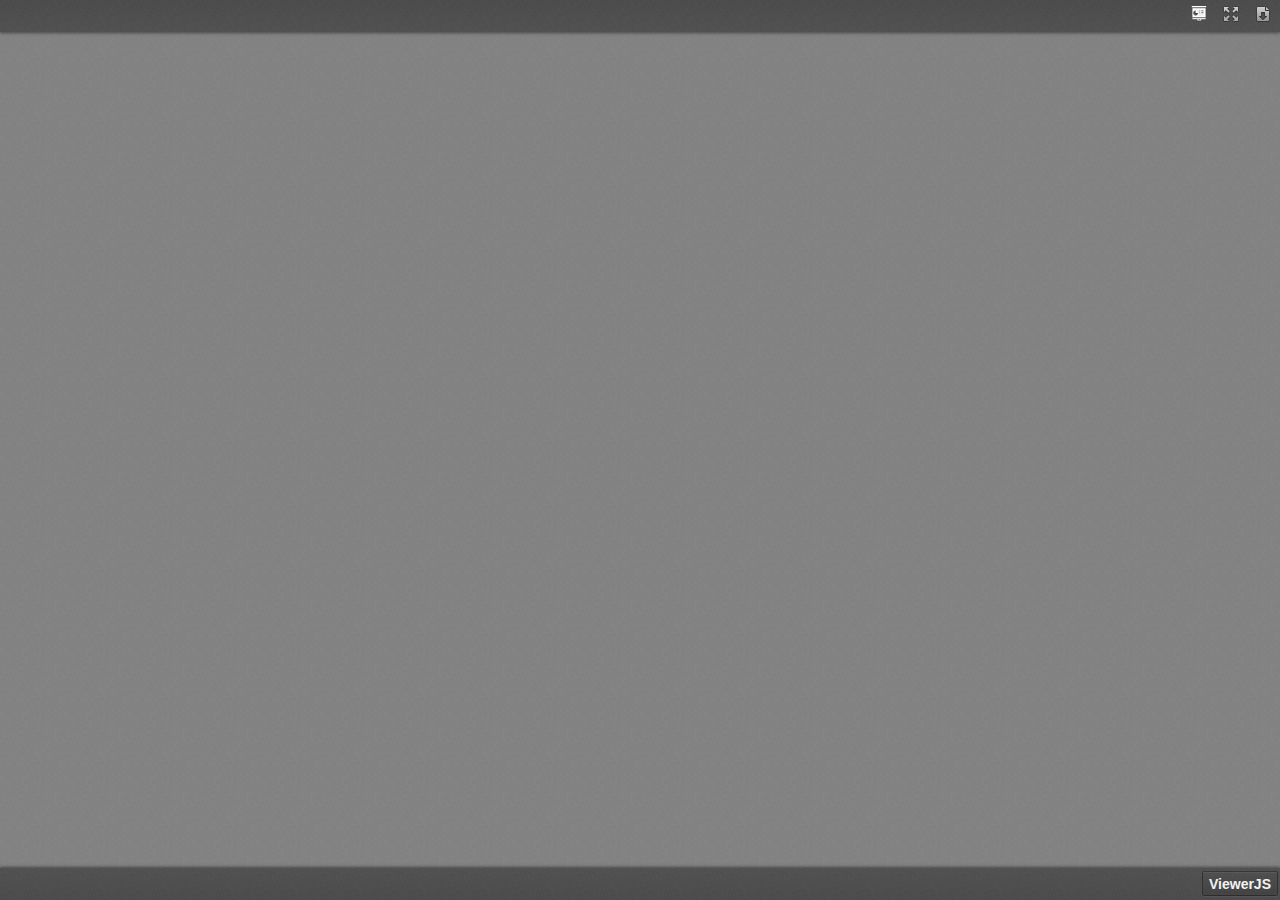
<file: ViewerJS/index.html>
<!DOCTYPE html>
<html dir="ltr" lang="en-US">
    <head>
        <meta http-equiv="Content-Type" content="text/html; charset=utf-8"/>

<!--
This is a generated file. DO NOT EDIT.

Copyright (C) 2012-2015 KO GmbH <copyright@kogmbh.com>

@licstart
This file is the compiled version of the ViewerJS module.

ViewerJS is free software: you can redistribute it and/or modify it
under the terms of the GNU Affero General Public License (GNU AGPL)
as published by the Free Software Foundation, either version 3 of
the License, or (at your option) any later version.

ViewerJS is distributed in the hope that it will be useful, but
WITHOUT ANY WARRANTY; without even the implied warranty of
MERCHANTABILITY or FITNESS FOR A PARTICULAR PURPOSE.  See the
GNU Affero General Public License for more details.

You should have received a copy of the GNU Affero General Public License
along with ViewerJS.  If not, see <http://www.gnu.org/licenses/>.
@licend

@source: http://viewerjs.org/
@source: http://github.com/kogmbh/ViewerJS
-->

        <title>ViewerJS</title>
        <!-- If you want to use custom CSS (@font-face rules, for example) you should uncomment
             the following reference and use a local.css file for that. See the example.local.css
             file for a sample.
        <link rel="stylesheet" type="text/css" href="local.css" media="screen"/>
        -->
        <meta name="viewport" content="width=device-width, initial-scale=1.0, user-scalable=no, minimum-scale=1.0, maximum-scale=1.0"/>
                <script type="text/javascript">
            ////<![CDATA[
var ODFViewerPlugin_css="@namespace cursor url(urn:webodf:names:cursor);.caret {opacity: 0 !important;}";function ODFViewerPlugin(){function b(b){var a=document.createElement("script");a.async=!1;a.src="./webodf.js";a.type="text/javascript";a.onload=function(){runtime.loadClass("gui.HyperlinkClickHandler");runtime.loadClass("odf.OdfCanvas");runtime.loadClass("ops.Session");runtime.loadClass("gui.CaretManager");runtime.loadClass("gui.HyperlinkTooltipView");runtime.loadClass("gui.SessionController");runtime.loadClass("gui.SvgSelectionView");runtime.loadClass("gui.SelectionViewManager");runtime.loadClass("gui.ShadowCursor");
runtime.loadClass("gui.SessionView");b()};document.head.appendChild(a);a=document.createElementNS(document.head.namespaceURI,"style");a.setAttribute("media","screen, print, handheld, projection");a.setAttribute("type","text/css");a.appendChild(document.createTextNode(ODFViewerPlugin_css));document.head.appendChild(a)}var r=this,f=null,x=null,s=null,k=null;this.initialize=function(q,a){b(function(){var e,c,b,q,l,z,u,v;x=document.getElementById("canvas");f=new odf.OdfCanvas(x);f.load(a);f.addListener("statereadychange",
function(){s=f.odfContainer().rootElement;k=f.odfContainer().getDocumentType(s);if("text"===k){f.enableAnnotations(!0,!1);e=new ops.Session(f);b=e.getOdtDocument();q=new gui.ShadowCursor(b);c=new gui.SessionController(e,"localuser",q,{});v=c.getEventManager();z=new gui.CaretManager(c,f.getViewport());l=new gui.SelectionViewManager(gui.SvgSelectionView);new gui.SessionView({caretAvatarsInitiallyVisible:!1},"localuser",e,c.getSessionConstraints(),z,l);l.registerCursor(q);u=new gui.HyperlinkTooltipView(f,
c.getHyperlinkClickHandler().getModifier);v.subscribe("mousemove",u.showTooltip);v.subscribe("mouseout",u.hideTooltip);var a=new ops.OpAddMember;a.init({memberid:"localuser",setProperties:{fillName:runtime.tr("Unknown Author"),color:"blue"}});e.enqueue([a]);c.insertLocalCursor()}r.onLoad()})})};this.isSlideshow=function(){return"presentation"===k};this.onLoad=function(){};this.fitToWidth=function(b){f.fitToWidth(b)};this.fitToHeight=function(b){f.fitToHeight(b)};this.fitToPage=function(b,a){f.fitToContainingElement(b,
a)};this.fitSmart=function(b){f.fitSmart(b)};this.getZoomLevel=function(){return f.getZoomLevel()};this.setZoomLevel=function(b){f.setZoomLevel(b)};this.getPages=function(){var b=Array.prototype.slice.call(s.getElementsByTagNameNS("urn:oasis:names:tc:opendocument:xmlns:drawing:1.0","page")),a=[],e,c;for(e=0;e<b.length;e+=1)c=[b[e].getAttribute("draw:name"),b[e]],a.push(c);return a};this.showPage=function(b){f.showPage(b)};this.getPluginName=function(){return"WebODF"};this.getPluginVersion=function(){return"undefined"!==
String(typeof webodf)?webodf.Version:"Unknown"};this.getPluginURL=function(){return"http://webodf.org"}};var PDFViewerPlugin_css=".page {margin: 7px auto 7px auto;position: relative;overflow: hidden;background-clip: content-box;background-color: white;box-shadow:         0px 0px 7px rgba(0, 0, 0, 0.75);-webkit-box-shadow: 0px 0px 7px rgba(0, 0, 0, 0.75);-moz-box-shadow:    0px 0px 7px rgba(0, 0, 0, 0.75);-ms-box-shadow:    0px 0px 7px rgba(0, 0, 0, 0.75);-o-box-shadow:    0px 0px 7px rgba(0, 0, 0, 0.75);}.textLayer {position: absolute;left: 0;top: 0;right: 0;bottom: 0;color: #000;font-family: sans-serif;overflow: hidden;}.textLayer > div {color: transparent;position: absolute;line-height: 1;white-space: pre;cursor: text;}::selection { background:rgba(0,0,255,0.3); }::-moz-selection { background:rgba(0,0,255,0.3); }";function PDFViewerPlugin(){function b(d,a){var b=document.createElement("script");b.async=!1;b.src=d;b.type="text/javascript";b.onload=a||b.onload;document.getElementsByTagName("head")[0].appendChild(b)}function r(d){var a;b("./compatibility.js",function(){b("./pdf.js");b("./ui_utils.js");b("./text_layer_builder.js");b("./pdfjsversion.js",d)});a=document.createElementNS(document.head.namespaceURI,"style");a.setAttribute("media","screen, print, handheld, projection");a.setAttribute("type","text/css");
a.appendChild(document.createTextNode(PDFViewerPlugin_css));document.head.appendChild(a)}function f(d){if("none"===d.style.display)return!1;var a=u.scrollTop,b=a+u.clientHeight,c=d.offsetTop;d=c+d.clientHeight;return c>=a&&c<b||d>=a&&d<b||c<a&&d>=b}function x(d,a,b){var e=c[d.pageIndex],f=e.getElementsByTagName("canvas")[0],h=e.getElementsByTagName("div")[0],k="scale("+g+", "+g+")";e.style.width=a+"px";e.style.height=b+"px";f.width=a;f.height=b;h.style.width=a+"px";h.style.height=b+"px";CustomStyle.setProp("transform",
h,k);CustomStyle.setProp("transformOrigin",h,"0% 0%");t[d.pageIndex]=t[d.pageIndex]===l.RUNNING?l.RUNNINGOUTDATED:l.BLANK}function s(d){var a,b;t[d.pageIndex]===l.BLANK&&(t[d.pageIndex]=l.RUNNING,a=c[d.pageIndex],b=B[d.pageIndex],a=a.getElementsByTagName("canvas")[0],d.render({canvasContext:a.getContext("2d"),textLayer:b,viewport:d.getViewport(g)}).promise.then(function(){t[d.pageIndex]===l.RUNNINGOUTDATED?(t[d.pageIndex]=l.BLANK,s(d)):t[d.pageIndex]=l.FINISHED}))}function k(){var d=!a.isSlideshow();
c.forEach(function(a){d&&(a.style.display="block");u.appendChild(a)});a.showPage(1);a.onLoad()}function q(d){var a,b,f,m,h,n;a=d.pageIndex+1;n=d.getViewport(g);h=document.createElement("div");h.id="pageContainer"+a;h.className="page";h.style.display="none";m=document.createElement("canvas");m.id="canvas"+a;b=document.createElement("div");b.className="textLayer";b.id="textLayer"+a;h.appendChild(m);h.appendChild(b);e[d.pageIndex]=d;c[d.pageIndex]=h;t[d.pageIndex]=l.BLANK;x(d,n.width,n.height);y<n.width&&
(y=n.width);w<n.height&&(w=n.height);n.width<n.height&&(p=!1);f=new TextLayerBuilder({textLayerDiv:b,viewport:n,pageIndex:a-1});d.getTextContent().then(function(a){f.setTextContent(a);f.render(z)});B[d.pageIndex]=f;E+=1;E===v.numPages&&k()}var a=this,e=[],c=[],B=[],t=[],l={BLANK:0,RUNNING:1,FINISHED:2,RUNNINGOUTDATED:3},z=200,u=null,v=null,p=!0,g=1,A=1,y=0,w=0,E=0;this.initialize=function(a,b){var c;r(function(){PDFJS.workerSrc="./pdf.worker.js";PDFJS.getDocument(b).then(function(b){v=b;u=a;for(c=
0;c<v.numPages;c+=1)v.getPage(c+1).then(q)})})};this.isSlideshow=function(){return p};this.onLoad=function(){};this.getPages=function(){return c};this.fitToWidth=function(d){y!==d&&(d/=y,a.setZoomLevel(d))};this.fitToHeight=function(d){w!==d&&(d/=w,a.setZoomLevel(d))};this.fitToPage=function(d,b){var c=d/y;b/w<c&&(c=b/w);a.setZoomLevel(c)};this.fitSmart=function(d,b){var c=d/y;b&&b/w<c&&(c=b/w);c=Math.min(1,c);a.setZoomLevel(c)};this.setZoomLevel=function(a){var b;if(g!==a)for(g=a,a=0;a<e.length;a+=
1)b=e[a].getViewport(g),x(e[a],b.width,b.height)};this.getZoomLevel=function(){return g};this.onScroll=function(){var a;for(a=0;a<c.length;a+=1)f(c[a])&&s(e[a])};this.getPageInView=function(){var b;if(a.isSlideshow())return A;for(b=0;b<c.length;b+=1)if(f(c[b]))return b+1};this.showPage=function(b){a.isSlideshow()?(c[A-1].style.display="none",A=b,s(e[b-1]),c[b-1].style.display="block"):(b=c[b-1],b.parentNode.scrollTop=b.offsetTop)};this.getPluginName=function(){return"PDF.js"};this.getPluginVersion=
function(){return"undefined"!==String(typeof pdfjs_version)?pdfjs_version:"From Source"};this.getPluginURL=function(){return"https://github.com/mozilla/pdf.js/"}};var ViewerJS_version="0.5.8";var viewer_css="* {padding: 0;margin: 0;}html > body {font-family: sans-serif;overflow: hidden;}.titlebar > span,.toolbarLabel,input,button,select {font: message-box;}#titlebar {position: absolute;z-index: 2;top: 0px;left: 0px;height: 32px;width: 100%;overflow: hidden;-webkit-box-shadow: 0px 1px 3px rgba(50, 50, 50, 0.75);-moz-box-shadow:    0px 1px 3px rgba(50, 50, 50, 0.75);box-shadow:         0px 1px 3px rgba(50, 50, 50, 0.75);background-image: url(images/texture.png), linear-gradient(rgba(69, 69, 69, .95), rgba(82, 82, 82, .99));background-image: url(images/texture.png), -webkit-linear-gradient(rgba(69, 69, 69, .95), rgba(82, 82, 82, .99));background-image: url(images/texture.png), -moz-linear-gradient(rgba(69, 69, 69, .95), rgba(82, 82, 82, .99));background-image: url(images/texture.png), -ms-linear-gradient(rgba(69, 69, 69, .95), rgba(82, 82, 82, .99));background-image: url(images/texture.png), -o-linear-gradient(rgba(69, 69, 69, .95), rgba(82, 82, 82, .99));}#titlebar a, #aboutDialog a, #titlebar a:visited, #aboutDialog a:visited {color: #ccc;}#documentName {margin-right: 10px;margin-left: 10px;margin-top: 8px;color: #F2F2F2;line-height: 14px;font-family: sans-serif;}#documentName {font-size: 14px;}#toolbarContainer {position: absolute;z-index: 2;bottom: 0px;left: 0px;height: 32px;width: 100%;overflow: hidden;-webkit-box-shadow: 0px -1px 3px rgba(50, 50, 50, 0.75);-moz-box-shadow:    0px -1px 3px rgba(50, 50, 50, 0.75);box-shadow:         0px -1px 3px rgba(50, 50, 50, 0.75);background-image: url(images/texture.png), linear-gradient(rgba(82, 82, 82, .99), rgba(69, 69, 69, .95));background-image: url(images/texture.png), -webkit-linear-gradient(rgba(82, 82, 82, .99), rgba(69, 69, 69, .95));background-image: url(images/texture.png), -moz-linear-gradient(rgba(82, 82, 82, .99), rgba(69, 69, 69, .95));background-image: url(images/texture.png), -ms-linear-gradient(rgba(82, 82, 82, .99), rgba(69, 69, 69, .95));background-image: url(images/texture.png), -o-linear-gradient(rgba(82, 82, 82, .99), rgba(69, 69, 69, .95));}#toolbar {position: relative;}#toolbarMiddleContainer, #toolbarLeft {visibility: hidden;}html[dir='ltr'] #toolbarLeft {margin-left: -1px;}html[dir='rtl'] #toolbarRight,html[dir='rtl'] #titlebarRight {margin-left: -1px;}html[dir='ltr'] #toolbarLeft,html[dir='rtl'] #toolbarRight,html[dir='rtl'] #titlebarRight {position: absolute;top: 0;left: 0;}html[dir='rtl'] #toolbarLeft,html[dir='ltr'] #toolbarRight,html[dir='ltr'] #titlebarRight {position: absolute;top: 0;right: 0;}html[dir='ltr'] #toolbarLeft > *,html[dir='ltr'] #toolbarMiddle > *,html[dir='ltr'] #toolbarRight > *,html[dir='ltr'] #titlebarRight > * {float: left;}html[dir='rtl'] #toolbarLeft > *,html[dir='rtl'] #toolbarMiddle > *,html[dir='rtl'] #toolbarRight > *,html[dir='rtl'] #titlebarRight > * {float: right;}html[dir='ltr'] .outerCenter {float: right;position: relative;right: 50%;}html[dir='rtl'] .outerCenter {float: left;position: relative;left: 50%;}html[dir='ltr'] .innerCenter {float: right;position: relative;right: -50%;}html[dir='rtl'] .innerCenter {float: left;position: relative;left: -50%;}html[dir='ltr'] .splitToolbarButton {margin: 3px 2px 4px 0;display: inline-block;}html[dir='rtl'] .splitToolbarButton {margin: 3px 0 4px 2px;display: inline-block;}html[dir='ltr'] .splitToolbarButton > .toolbarButton {border-radius: 0;float: left;}html[dir='rtl'] .splitToolbarButton > .toolbarButton {border-radius: 0;float: right;}.splitToolbarButton.toggled .toolbarButton {margin: 0;}.toolbarButton {border: 0 none;background-color: rgba(0, 0, 0, 0);min-width: 32px;height: 25px;border-radius: 2px;background-image: none;}html[dir='ltr'] .toolbarButton,html[dir='ltr'] .dropdownToolbarButton {margin: 3px 2px 4px 0;}html[dir='rtl'] .toolbarButton,html[dir='rtl'] .dropdownToolbarButton {margin: 3px 0 4px 2px;}.toolbarButton:hover,.toolbarButton:focus,.dropdownToolbarButton {background-color: hsla(0,0%,0%,.12);background-image: linear-gradient(hsla(0,0%,100%,.05), hsla(0,0%,100%,0));background-image: -webkit-linear-gradient(hsla(0,0%,100%,.05), hsla(0,0%,100%,0));background-image: -moz-linear-gradient(hsla(0,0%,100%,.05), hsla(0,0%,100%,0));background-image: -ms-linear-gradient(hsla(0,0%,100%,.05), hsla(0,0%,100%,0));background-image: -o-linear-gradient(hsla(0,0%,100%,.05), hsla(0,0%,100%,0));background-clip: padding-box;border: 1px solid hsla(0,0%,0%,.35);border-color: hsla(0,0%,0%,.32) hsla(0,0%,0%,.38) hsla(0,0%,0%,.42);box-shadow: 0 1px 0 hsla(0,0%,100%,.05) inset,0 0 1px hsla(0,0%,100%,.15) inset,0 1px 0 hsla(0,0%,100%,.05);}.toolbarButton:hover:active,.dropdownToolbarButton:hover:active {background-color: hsla(0,0%,0%,.2);background-image: linear-gradient(hsla(0,0%,100%,.05), hsla(0,0%,100%,0));background-image: -webkit-linear-gradient(hsla(0,0%,100%,.05), hsla(0,0%,100%,0));background-image: -moz-linear-gradient(hsla(0,0%,100%,.05), hsla(0,0%,100%,0));background-image: -ms-linear-gradient(hsla(0,0%,100%,.05), hsla(0,0%,100%,0));background-image: -o-linear-gradient(hsla(0,0%,100%,.05), hsla(0,0%,100%,0));border-color: hsla(0,0%,0%,.35) hsla(0,0%,0%,.4) hsla(0,0%,0%,.45);box-shadow: 0 1px 1px hsla(0,0%,0%,.1) inset,0 0 1px hsla(0,0%,0%,.2) inset,0 1px 0 hsla(0,0%,100%,.05);}.splitToolbarButton:hover > .toolbarButton,.splitToolbarButton:focus > .toolbarButton,.splitToolbarButton.toggled > .toolbarButton,.toolbarButton.textButton {background-color: hsla(0,0%,0%,.12);background-image: -webkit-linear-gradient(hsla(0,0%,100%,.05), hsla(0,0%,100%,0));background-image: -moz-linear-gradient(hsla(0,0%,100%,.05), hsla(0,0%,100%,0));background-image: -ms-linear-gradient(hsla(0,0%,100%,.05), hsla(0,0%,100%,0));background-image: -o-linear-gradient(hsla(0,0%,100%,.05), hsla(0,0%,100%,0));background-image: linear-gradient(hsla(0,0%,100%,.05), hsla(0,0%,100%,0));background-clip: padding-box;border: 1px solid hsla(0,0%,0%,.35);border-color: hsla(0,0%,0%,.32) hsla(0,0%,0%,.38) hsla(0,0%,0%,.42);box-shadow: 0 1px 0 hsla(0,0%,100%,.05) inset,0 0 1px hsla(0,0%,100%,.15) inset,0 1px 0 hsla(0,0%,100%,.05);-webkit-transition-property: background-color, border-color, box-shadow;-webkit-transition-duration: 150ms;-webkit-transition-timing-function: ease;-moz-transition-property: background-color, border-color, box-shadow;-moz-transition-duration: 150ms;-moz-transition-timing-function: ease;-ms-transition-property: background-color, border-color, box-shadow;-ms-transition-duration: 150ms;-ms-transition-timing-function: ease;-o-transition-property: background-color, border-color, box-shadow;-o-transition-duration: 150ms;-o-transition-timing-function: ease;transition-property: background-color, border-color, box-shadow;transition-duration: 150ms;transition-timing-function: ease;}.splitToolbarButton > .toolbarButton:hover,.splitToolbarButton > .toolbarButton:focus,.dropdownToolbarButton:hover,.toolbarButton.textButton:hover,.toolbarButton.textButton:focus {background-color: hsla(0,0%,0%,.2);box-shadow: 0 1px 0 hsla(0,0%,100%,.05) inset,0 0 1px hsla(0,0%,100%,.15) inset,0 0 1px hsla(0,0%,0%,.05);z-index: 199;}.splitToolbarButton:hover > .toolbarButton,.splitToolbarButton:focus > .toolbarButton,.splitToolbarButton.toggled > .toolbarButton,.toolbarButton.textButton {background-color: hsla(0,0%,0%,.12);background-image: -webkit-linear-gradient(hsla(0,0%,100%,.05), hsla(0,0%,100%,0));background-image: -moz-linear-gradient(hsla(0,0%,100%,.05), hsla(0,0%,100%,0));background-image: -ms-linear-gradient(hsla(0,0%,100%,.05), hsla(0,0%,100%,0));background-image: -o-linear-gradient(hsla(0,0%,100%,.05), hsla(0,0%,100%,0));background-image: linear-gradient(hsla(0,0%,100%,.05), hsla(0,0%,100%,0));background-clip: padding-box;border: 1px solid hsla(0,0%,0%,.35);border-color: hsla(0,0%,0%,.32) hsla(0,0%,0%,.38) hsla(0,0%,0%,.42);box-shadow: 0 1px 0 hsla(0,0%,100%,.05) inset,0 0 1px hsla(0,0%,100%,.15) inset,0 1px 0 hsla(0,0%,100%,.05);-webkit-transition-property: background-color, border-color, box-shadow;-webkit-transition-duration: 150ms;-webkit-transition-timing-function: ease;-moz-transition-property: background-color, border-color, box-shadow;-moz-transition-duration: 150ms;-moz-transition-timing-function: ease;-ms-transition-property: background-color, border-color, box-shadow;-ms-transition-duration: 150ms;-ms-transition-timing-function: ease;-o-transition-property: background-color, border-color, box-shadow;-o-transition-duration: 150ms;-o-transition-timing-function: ease;transition-property: background-color, border-color, box-shadow;transition-duration: 150ms;transition-timing-function: ease;}.splitToolbarButton > .toolbarButton:hover,.splitToolbarButton > .toolbarButton:focus,.dropdownToolbarButton:hover,.toolbarButton.textButton:hover,.toolbarButton.textButton:focus {background-color: hsla(0,0%,0%,.2);box-shadow: 0 1px 0 hsla(0,0%,100%,.05) inset,0 0 1px hsla(0,0%,100%,.15) inset,0 0 1px hsla(0,0%,0%,.05);z-index: 199;}.dropdownToolbarButton {border: 1px solid #333 !important;}.toolbarButton,.dropdownToolbarButton {min-width: 16px;padding: 2px 6px 2px;border: 1px solid transparent;border-radius: 2px;color: hsl(0,0%,95%);font-size: 12px;line-height: 14px;-webkit-user-select:none;-moz-user-select:none;-ms-user-select:none;cursor: default;-webkit-transition-property: background-color, border-color, box-shadow;-webkit-transition-duration: 150ms;-webkit-transition-timing-function: ease;-moz-transition-property: background-color, border-color, box-shadow;-moz-transition-duration: 150ms;-moz-transition-timing-function: ease;-ms-transition-property: background-color, border-color, box-shadow;-ms-transition-duration: 150ms;-ms-transition-timing-function: ease;-o-transition-property: background-color, border-color, box-shadow;-o-transition-duration: 150ms;-o-transition-timing-function: ease;transition-property: background-color, border-color, box-shadow;transition-duration: 150ms;transition-timing-function: ease;}html[dir='ltr'] .toolbarButton,html[dir='ltr'] .dropdownToolbarButton {margin: 3px 2px 4px 0;}html[dir='rtl'] .toolbarButton,html[dir='rtl'] .dropdownToolbarButton {margin: 3px 0 4px 2px;}.splitToolbarButton:hover > .splitToolbarButtonSeparator,.splitToolbarButton.toggled > .splitToolbarButtonSeparator {padding: 12px 0;margin: 0;box-shadow: 0 0 0 1px hsla(0,0%,100%,.03);-webkit-transition-property: padding;-webkit-transition-duration: 10ms;-webkit-transition-timing-function: ease;-moz-transition-property: padding;-moz-transition-duration: 10ms;-moz-transition-timing-function: ease;-ms-transition-property: padding;-ms-transition-duration: 10ms;-ms-transition-timing-function: ease;-o-transition-property: padding;-o-transition-duration: 10ms;-o-transition-timing-function: ease;transition-property: padding;transition-duration: 10ms;transition-timing-function: ease;}.toolbarButton.toggled:hover:active,.splitToolbarButton > .toolbarButton:hover:active {background-color: hsla(0,0%,0%,.4);border-color: hsla(0,0%,0%,.4) hsla(0,0%,0%,.5) hsla(0,0%,0%,.55);box-shadow: 0 1px 1px hsla(0,0%,0%,.2) inset,0 0 1px hsla(0,0%,0%,.3) inset,0 1px 0 hsla(0,0%,100%,.05);}html[dir='ltr'] .splitToolbarButton > .toolbarButton:first-child,html[dir='rtl'] .splitToolbarButton > .toolbarButton:last-child {position: relative;margin: 0;margin-left: 4px;margin-right: -1px;border-top-left-radius: 2px;border-bottom-left-radius: 2px;border-right-color: transparent;}html[dir='ltr'] .splitToolbarButton > .toolbarButton:last-child,html[dir='rtl'] .splitToolbarButton > .toolbarButton:first-child {position: relative;margin: 0;margin-left: -1px;border-top-right-radius: 2px;border-bottom-right-radius: 2px;border-left-color: transparent;}.splitToolbarButtonSeparator {padding: 8px 0;width: 1px;background-color: hsla(0,0%,00%,.5);z-index: 99;box-shadow: 0 0 0 1px hsla(0,0%,100%,.08);display: inline-block;margin: 5px 0;}html[dir='ltr'] .splitToolbarButtonSeparator {float:left;}html[dir='rtl'] .splitToolbarButtonSeparator {float:right;}.dropdownToolbarButton {min-width: 120px;max-width: 120px;padding: 4px 2px 4px;overflow: hidden;background: url(images/toolbarButton-menuArrows.png) no-repeat;}.dropdownToolbarButton > select {-webkit-appearance: none;-moz-appearance: none;min-width: 140px;font-size: 12px;color: hsl(0,0%,95%);margin:0;padding:0;border:none;background: rgba(0,0,0,0);}.dropdownToolbarButton > select > option {background: hsl(0,0%,24%);}#pageWidthOption {border-bottom: 1px rgba(255, 255, 255, .5) solid;}html[dir='ltr'] .dropdownToolbarButton {background-position: 95%;}html[dir='rtl'] .dropdownToolbarButton {background-position: 5%;}.toolbarButton.fullscreen::before {display: inline-block;content: url(images/toolbarButton-fullscreen.png);}.toolbarButton.presentation::before {display: inline-block;content: url(images/toolbarButton-presentation.png);}.toolbarButton.download::before {display: inline-block;content: url(images/toolbarButton-download.png);}.toolbarButton.about {color: #F2F2F2;font-size: 14px;font-weight: bold;line-height: 14px;font-family: sans-serif;}.toolbarButton.about::before {display: inline-block;}.toolbarButton.zoomOut::before {display: inline-block;content: url(images/toolbarButton-zoomOut.png);}.toolbarButton.zoomIn::before {display: inline-block;content: url(images/toolbarButton-zoomIn.png);}.toolbarButton.pageUp::before {display: inline-block;content: url(images/toolbarButton-pageUp.png);}.toolbarButton.pageDown::before {display: inline-block;content: url(images/toolbarButton-pageDown.png);}.toolbarField.pageNumber {min-width: 16px;text-align: right;width: 40px;}.toolbarField {padding: 3px 6px;margin: 4px 0 4px 0;border: 1px solid transparent;border-radius: 2px;background-color: hsla(0,0%,100%,.09);background-image: -moz-linear-gradient(hsla(0,0%,100%,.05), hsla(0,0%,100%,0));background-clip: padding-box;border: 1px solid hsla(0,0%,0%,.35);border-color: hsla(0,0%,0%,.32) hsla(0,0%,0%,.38) hsla(0,0%,0%,.42);box-shadow: 0 1px 0 hsla(0,0%,0%,.05) inset,0 1px 0 hsla(0,0%,100%,.05);color: hsl(0,0%,95%);font-size: 12px;line-height: 14px;outline-style: none;-moz-transition-property: background-color, border-color, box-shadow;-moz-transition-duration: 150ms;-moz-transition-timing-function: ease;}.toolbarField.pageNumber::-webkit-inner-spin-button,.toolbarField.pageNumber::-webkit-outer-spin-button {-webkit-appearance: none;margin: 0;}.toolbarField:hover {background-color: hsla(0,0%,100%,.11);border-color: hsla(0,0%,0%,.4) hsla(0,0%,0%,.43) hsla(0,0%,0%,.45);}.toolbarField:focus {background-color: hsla(0,0%,100%,.15);border-color: hsla(204,100%,65%,.8) hsla(204,100%,65%,.85) hsla(204,100%,65%,.9);}.toolbarLabel {min-width: 16px;padding: 3px 6px 3px 2px;margin: 4px 2px 4px 0;border: 1px solid transparent;border-radius: 2px;color: hsl(0,0%,85%);font-size: 12px;line-height: 14px;text-align: left;-webkit-user-select:none;-moz-user-select:none;cursor: default;}#canvasContainer {overflow: auto;padding-top: 6px;padding-bottom: 6px;position: absolute;top: 32px;right: 0;bottom: 32px;left: 0;text-align: center;background-color: #888;background-image: url(images/texture.png);}#canvasContainer.slideshow {padding: 0;overflow: hidden;}#canvasContainer.slideshow > * {margin: auto;position: absolute;top: 0;left: 0;right: 0;bottom: 0;}.presentationMode {top: 0 !important;bottom: 0 !important;background-color: black !important;cursor: default !important;}#canvas {box-shadow:         0px 0px 7px rgba(0, 0, 0, 0.75);-webkit-box-shadow: 0px 0px 7px rgba(0, 0, 0, 0.75);-moz-box-shadow:    0px 0px 7px rgba(0, 0, 0, 0.75);-ms-box-shadow:    0px 0px 7px rgba(0, 0, 0, 0.75);-o-box-shadow:    0px 0px 7px rgba(0, 0, 0, 0.75);overflow: hidden;}#sliderContainer {visibility: hidden;}#overlayNavigator {position: absolute;width: 100%;height: 0;top: calc(50% - 50px);background-color: rgba(0, 0, 0, 0);z-index: 3;opacity: 0;-webkit-transition: opacity 1s ease-out;-moz-transition: opacity 1s ease-out;transition: opacity 1s ease-out;}#previousPage {float: left;margin-left: 10px;border-top: 50px solid transparent;border-bottom: 50px solid transparent;border-right: 50px solid black;opacity: 0.5;}#nextPage {float: right;margin-right: 10px;border-top: 50px solid transparent;border-bottom: 50px solid transparent;border-left: 50px solid black;opacity: 0.5;}#previousPage:active {opacity: 0.8;}#nextPage:active {opacity: 0.8;}#overlayCloseButton {position: absolute;top: 10px;right: 10px;z-index: 3;font-size: 35px;color: white;background-color: black;opacity: 0.5;width: 40px;height: 40px;-webkit-border-radius: 20px;-moz-border-radius: 20px;border-radius: 20px;text-align: center;cursor: pointer;display: none;}#overlayCloseButton:active {background-color: red;}#aboutDialogCentererTable {display: table;width:100%;height:100%;}#aboutDialogCentererCell {vertical-align: middle;text-align:center;display: table-cell;}#aboutDialog {width: 280px;background-color: #666;color: white;text-align: center;border-radius: 2px;box-shadow: 0px 1px 6px black;padding: 5px;font-style: sans-serif;display: inline-block;}#aboutDialog h1 {font-size: 25pt;}#aboutDialog p {font-size: 10pt;}#aboutDialog > * {margin: 10px;}#dialogOverlay {position: absolute;left: 0px;top: 0px;width:100%;height:100%;z-index: 3;background-color: rgba(0,0,0,.5);overflow: auto;display: none;}#blanked {display: none;cursor: none;position: absolute;left: 0px;top: 0px;width:100%;height:100%;z-index: 3;}";var viewerTouch_css="#canvasContainer {top: 0;bottom: 0;}#overlayNavigator {height: 100px;pointer-events: none;}#nextPage, #previousPage {pointer-events: all;}#titlebar, #toolbarContainer {background-color: rgba(0, 0, 0, 0.6);background-image: none;-webkit-transition: all 0.5s;-moz-transition: all 0.5s;transition: all 0.5s;}#titlebar {top: -32px;}#titlebar.viewer-touched {top: 0px;}#toolbarContainer {bottom: -32px;}#toolbarContainer.viewer-touched {bottom: 0px;}.viewer-touched {display: block;opacity: 1 !important;}#next, #previous {display: none;}";function Viewer(b,r){function f(){var a,c,d,e,g,f;f="undefined"!==String(typeof ViewerJS_version)?ViewerJS_version:"From Source";b&&(d=b.getPluginName(),e=b.getPluginVersion(),g=b.getPluginURL());a=document.createElement("div");a.id="aboutDialogCentererTable";c=document.createElement("div");c.id="aboutDialogCentererCell";I=document.createElement("div");I.id="aboutDialog";I.innerHTML='<h1>ViewerJS</h1><p>Open Source document viewer for webpages, built with HTML and JavaScript.</p><p>Learn more and get your own copy on the <a href="http://viewerjs.org/" target="_blank">ViewerJS website</a>.</p>'+
(b?'<p>Using the <a href = "'+g+'" target="_blank">'+d+'</a> (<span id = "pluginVersion">'+e+"</span>) plugin to show you this document.</p>":"")+"<p>Version "+f+'</p><p>Supported by <a href="https://nlnet.nl" target="_blank"><br><img src="images/nlnet.png" width="160" height="60" alt="NLnet Foundation"></a></p><p>Made by <a href="http://kogmbh.com" target="_blank"><br><img src="images/kogmbh.png" width="172" height="40" alt="KO GmbH"></a></p><button id = "aboutDialogCloseButton" class = "toolbarButton textButton">Close</button>';
K.appendChild(a);a.appendChild(c);c.appendChild(I);a=document.createElement("button");a.id="about";a.className="toolbarButton textButton about";a.title="About";a.innerHTML="ViewerJS";Q.appendChild(a);a.addEventListener("click",function(){K.style.display="block"});document.getElementById("aboutDialogCloseButton").addEventListener("click",function(){K.style.display="none"})}function x(a){var b=R.options,c,d=!1,e;for(e=0;e<b.length;e+=1)c=b[e],c.value!==a?c.selected=!1:d=c.selected=!0;return d}function s(a,
b){if(a!==g.getZoomLevel()){g.setZoomLevel(a);var c=document.createEvent("UIEvents");c.initUIEvent("scalechange",!1,!1,window,0);c.scale=a;c.resetAutoSettings=b;window.dispatchEvent(c)}}function k(){var a;if(b.onScroll)b.onScroll();b.getPageInView&&(a=b.getPageInView())&&(F=a,document.getElementById("pageNumber").value=a)}function q(a){window.clearTimeout(M);M=window.setTimeout(function(){k()},a)}function a(a,c){var d,e;if(d="custom"===a?parseFloat(document.getElementById("customScaleOption").textContent)/
100:parseFloat(a))s(d,!0);else{d=h.clientWidth-A;e=h.clientHeight-A;switch(a){case "page-actual":s(1,c);break;case "page-width":b.fitToWidth(d);break;case "page-height":b.fitToHeight(e);break;case "page-fit":b.fitToPage(d,e);break;case "auto":b.isSlideshow()?b.fitToPage(d+A,e+A):b.fitSmart(d)}x(a)}q(300)}function e(a){var b;return-1!==["auto","page-actual","page-width"].indexOf(a)?a:(b=parseFloat(a))&&y<=b&&b<=w?a:E}function c(a){a=parseInt(a,10);return isNaN(a)?1:a}function B(){D=!D;d&&!D&&g.togglePresentationMode()}
function t(){if(d||b.isSlideshow())n.className="viewer-touched",window.clearTimeout(N),N=window.setTimeout(function(){n.className=""},5E3)}function l(){C.classList.add("viewer-touched");G.classList.add("viewer-touched");window.clearTimeout(O);O=window.setTimeout(function(){z()},5E3)}function z(){C.classList.remove("viewer-touched");G.classList.remove("viewer-touched")}function u(){C.classList.contains("viewer-touched")?z():l()}function v(a){blanked.style.display="block";blanked.style.backgroundColor=
a;z()}function p(a,b){var c=document.getElementById(a);c.addEventListener("click",function(){b();c.blur()})}var g=this,A=40,y=0.25,w=4,E="auto",d=!1,D=!1,L=!1,J,m=document.getElementById("viewer"),h=document.getElementById("canvasContainer"),n=document.getElementById("overlayNavigator"),C=document.getElementById("titlebar"),G=document.getElementById("toolbarContainer"),P=document.getElementById("toolbarLeft"),S=document.getElementById("toolbarMiddleContainer"),R=document.getElementById("scaleSelect"),
K=document.getElementById("dialogOverlay"),Q=document.getElementById("toolbarRight"),I,H=[],F,M,N,O;this.initialize=function(){var d;d=e(r.zoom);J=r.documentUrl;document.title=r.title;var f=document.getElementById("documentName");f.innerHTML="";f.appendChild(f.ownerDocument.createTextNode(r.title));b.onLoad=function(){document.getElementById("pluginVersion").innerHTML=b.getPluginVersion();b.isSlideshow()?(h.classList.add("slideshow"),P.style.visibility="visible"):(S.style.visibility="visible",b.getPageInView&&
(P.style.visibility="visible"));L=!0;H=b.getPages();document.getElementById("numPages").innerHTML="of "+H.length;g.showPage(c(r.startpage));a(d);h.onscroll=k;q()};b.initialize(h,J)};this.showPage=function(a){0>=a?a=1:a>H.length&&(a=H.length);b.showPage(a);F=a;document.getElementById("pageNumber").value=F};this.showNextPage=function(){g.showPage(F+1)};this.showPreviousPage=function(){g.showPage(F-1)};this.download=function(){var a=J.split("#")[0];window.open(a+"#viewer.action=download","_parent")};
this.toggleFullScreen=function(){D?document.exitFullscreen?document.exitFullscreen():document.cancelFullScreen?document.cancelFullScreen():document.mozCancelFullScreen?document.mozCancelFullScreen():document.webkitExitFullscreen?document.webkitExitFullscreen():document.webkitCancelFullScreen?document.webkitCancelFullScreen():document.msExitFullscreen&&document.msExitFullscreen():m.requestFullscreen?m.requestFullscreen():m.mozRequestFullScreen?m.mozRequestFullScreen():m.webkitRequestFullscreen?m.webkitRequestFullscreen():
m.webkitRequestFullScreen?m.webkitRequestFullScreen(Element.ALLOW_KEYBOARD_INPUT):m.msRequestFullscreen&&m.msRequestFullscreen()};this.togglePresentationMode=function(){var b=document.getElementById("overlayCloseButton");d?("block"===blanked.style.display&&(blanked.style.display="none",u()),C.style.display=G.style.display="block",b.style.display="none",h.classList.remove("presentationMode"),h.onmouseup=function(){},h.oncontextmenu=function(){},h.onmousedown=function(){},a("auto")):(C.style.display=
G.style.display="none",b.style.display="block",h.classList.add("presentationMode"),h.onmousedown=function(a){a.preventDefault()},h.oncontextmenu=function(a){a.preventDefault()},h.onmouseup=function(a){a.preventDefault();1===a.which?g.showNextPage():g.showPreviousPage()},a("page-fit"));d=!d};this.getZoomLevel=function(){return b.getZoomLevel()};this.setZoomLevel=function(a){b.setZoomLevel(a)};this.zoomOut=function(){var b=(g.getZoomLevel()/1.1).toFixed(2),b=Math.max(y,b);a(b,!0)};this.zoomIn=function(){var b=
(1.1*g.getZoomLevel()).toFixed(2),b=Math.min(w,b);a(b,!0)};(function(){f();b&&(g.initialize(),document.exitFullscreen||document.cancelFullScreen||document.mozCancelFullScreen||document.webkitExitFullscreen||document.webkitCancelFullScreen||document.msExitFullscreen||(document.getElementById("fullscreen").style.visibility="hidden",document.getElementById("presentation").style.visibility="hidden"),p("overlayCloseButton",g.toggleFullScreen),p("fullscreen",g.toggleFullScreen),p("presentation",function(){D||
g.toggleFullScreen();g.togglePresentationMode()}),document.addEventListener("fullscreenchange",B),document.addEventListener("webkitfullscreenchange",B),document.addEventListener("mozfullscreenchange",B),document.addEventListener("MSFullscreenChange",B),p("download",g.download),p("zoomOut",g.zoomOut),p("zoomIn",g.zoomIn),p("previous",g.showPreviousPage),p("next",g.showNextPage),p("previousPage",g.showPreviousPage),p("nextPage",g.showNextPage),document.getElementById("pageNumber").addEventListener("change",
function(){g.showPage(this.value)}),document.getElementById("scaleSelect").addEventListener("change",function(){a(this.value)}),h.addEventListener("click",t),n.addEventListener("click",t),h.addEventListener("click",u),C.addEventListener("click",l),G.addEventListener("click",l),window.addEventListener("scalechange",function(a){var b=document.getElementById("customScaleOption"),c=x(String(a.scale));b.selected=!1;c||(b.textContent=Math.round(1E4*a.scale)/100+"%",b.selected=!0)},!0),window.addEventListener("resize",
function(b){L&&(document.getElementById("pageWidthOption").selected||document.getElementById("pageAutoOption").selected)&&a(document.getElementById("scaleSelect").value);t()}),window.addEventListener("keydown",function(a){var b=a.keyCode;a=a.shiftKey;if("block"===blanked.style.display)switch(b){case 16:case 17:case 18:case 91:case 93:case 224:case 225:break;default:blanked.style.display="none",u()}else switch(b){case 8:case 33:case 37:case 38:case 80:g.showPreviousPage();break;case 13:case 34:case 39:case 40:case 78:g.showNextPage();
break;case 32:a?g.showPreviousPage():g.showNextPage();break;case 66:case 190:d&&v("#000");break;case 87:case 188:d&&v("#FFF");break;case 36:g.showPage(1);break;case 35:g.showPage(H.length)}}))})()};(function(){function b(a,b){var c=new XMLHttpRequest;c.onreadystatechange=function(){var a,f;4===c.readyState&&((200<=c.status&&300>c.status||0===c.status)&&(a=c.getResponseHeader("content-type"))&&q.some(function(b){return b.supportsMimetype(a)?(f=b,console.log("Found plugin by mimetype and xhr head: "+a),!0):!1}),b(f))};c.open("HEAD",a,!0);c.send()}function r(a){var b;q.some(function(c){return c.supportsFileExtension(a)?(b=c,!0):!1});return b}function f(a){var b=r(a);b&&console.log("Found plugin by parameter type: "+
a);return b}function x(a){a=a.split("?")[0].split(".").pop();var b=r(a);b&&console.log("Found plugin by file extension from path: "+a);return b}function s(a){var b={};(a.search||"?").substr(1).split("&").forEach(function(a){a&&(a=a.split("=",2),b[decodeURIComponent(a[0])]=decodeURIComponent(a[1]))});return b}var k,q=[function(){var a="application/vnd.oasis.opendocument.text application/vnd.oasis.opendocument.text-flat-xml application/vnd.oasis.opendocument.text-template application/vnd.oasis.opendocument.presentation application/vnd.oasis.opendocument.presentation-flat-xml application/vnd.oasis.opendocument.presentation-template application/vnd.oasis.opendocument.spreadsheet application/vnd.oasis.opendocument.spreadsheet-flat-xml application/vnd.oasis.opendocument.spreadsheet-template".split(" "),
b="odt fodt ott odp fodp otp ods fods ots".split(" ");return{supportsMimetype:function(b){return-1!==a.indexOf(b)},supportsFileExtension:function(a){return-1!==b.indexOf(a)},path:"./ODFViewerPlugin",getClass:function(){return ODFViewerPlugin}}}(),{supportsMimetype:function(a){return"application/pdf"===a},supportsFileExtension:function(a){return"pdf"===a},path:"./PDFViewerPlugin",getClass:function(){return PDFViewerPlugin}}];window.onload=function(){var a=document.location.hash.substring(1),e=s(document.location),
c;a?(e.title||(e.title=a.replace(/^.*[\\\/]/,"")),e.documentUrl=a,b(a,function(b){b||(b=e.type?f(e.type):x(a));b?"undefined"!==String(typeof loadPlugin)?loadPlugin(b.path,function(){c=b.getClass();new Viewer(new c,e)}):(c=b.getClass(),new Viewer(new c,e)):new Viewer})):new Viewer};k=document.createElementNS(document.head.namespaceURI,"style");k.setAttribute("media","screen");k.setAttribute("type","text/css");k.appendChild(document.createTextNode(viewer_css));document.head.appendChild(k);k=document.createElementNS(document.head.namespaceURI,
"style");k.setAttribute("media","only screen and (max-device-width: 800px) and (max-device-height: 800px)");k.setAttribute("type","text/css");k.setAttribute("viewerTouch","1");k.appendChild(document.createTextNode(viewerTouch_css));document.head.appendChild(k)})();

//]]>
        </script>
    </head>

    <body>
        <div id = "viewer">
            <div id = "titlebar">
                <div id = "documentName"></div>
                <div id = "titlebarRight">
                    <button id = "presentation" class = "toolbarButton presentation" title = "Presentation"></button>
                    <button id = "fullscreen" class = "toolbarButton fullscreen" title = "Fullscreen"></button>
                    <button id = "download" class = "toolbarButton download" title = "Download"></button>
                </div>
           </div>
            <div id = "toolbarContainer">
                <div id = "toolbar">
                    <div id = "toolbarLeft">
                        <div id = "navButtons" class = "splitToolbarButton">
                            <button id = "previous" class = "toolbarButton pageUp" title = "Previous Page"></button>
                            <div class="splitToolbarButtonSeparator"></div>
                            <button id = "next" class = "toolbarButton pageDown" title = "Next Page"></button>
                        </div>
                        <label id = "pageNumberLabel" class = "toolbarLabel" for = "pageNumber">Page:</label>
                        <input type = "number" id = "pageNumber" class = "toolbarField pageNumber"/>
                        <span id = "numPages" class = "toolbarLabel"></span>
                    </div>
                    <div id = "toolbarMiddleContainer" class = "outerCenter">
                        <div id = "toolbarMiddle" class = "innerCenter">
                            <div id = 'zoomButtons' class = "splitToolbarButton">
                                <button id = "zoomOut" class = "toolbarButton zoomOut" title = "Zoom Out"></button>
                                <div class="splitToolbarButtonSeparator"></div>
                                <button id = "zoomIn" class = "toolbarButton zoomIn" title = "Zoom In"></button>
                            </div>
                            <span id="scaleSelectContainer" class="dropdownToolbarButton">
                                <select id="scaleSelect" title="Zoom" oncontextmenu="return false;">
                                    <option id="pageAutoOption" value="auto" selected>Automatic</option>
                                    <option id="pageActualOption" value="page-actual">Actual Size</option>
                                    <option id="pageWidthOption" value="page-width">Full Width</option>
                                    <option id="customScaleOption" value="custom"> </option>
                                    <option value="0.5">50%</option>
                                    <option value="0.75">75%</option>
                                    <option value="1">100%</option>
                                    <option value="1.25">125%</option>
                                    <option value="1.5">150%</option>
                                    <option value="2">200%</option>
                                </select>
                            </span>
                            <div id = "sliderContainer">
                                <div id = "slider"></div>
                            </div>
                        </div>
                    </div>
                    <div id = "toolbarRight">
                    </div>
                </div>
            </div>
            <div id = "canvasContainer">
                <div id = "canvas"></div>
            </div>
            <div id = "overlayNavigator">
                <div id = "previousPage"></div>
                <div id = "nextPage"></div>
            </div>
            <div id = "overlayCloseButton">
            &#10006;
            </div>
            <div id = "dialogOverlay"></div>
            <div id = "blanked"></div>
        </div>
    </body>
</html>
</file>
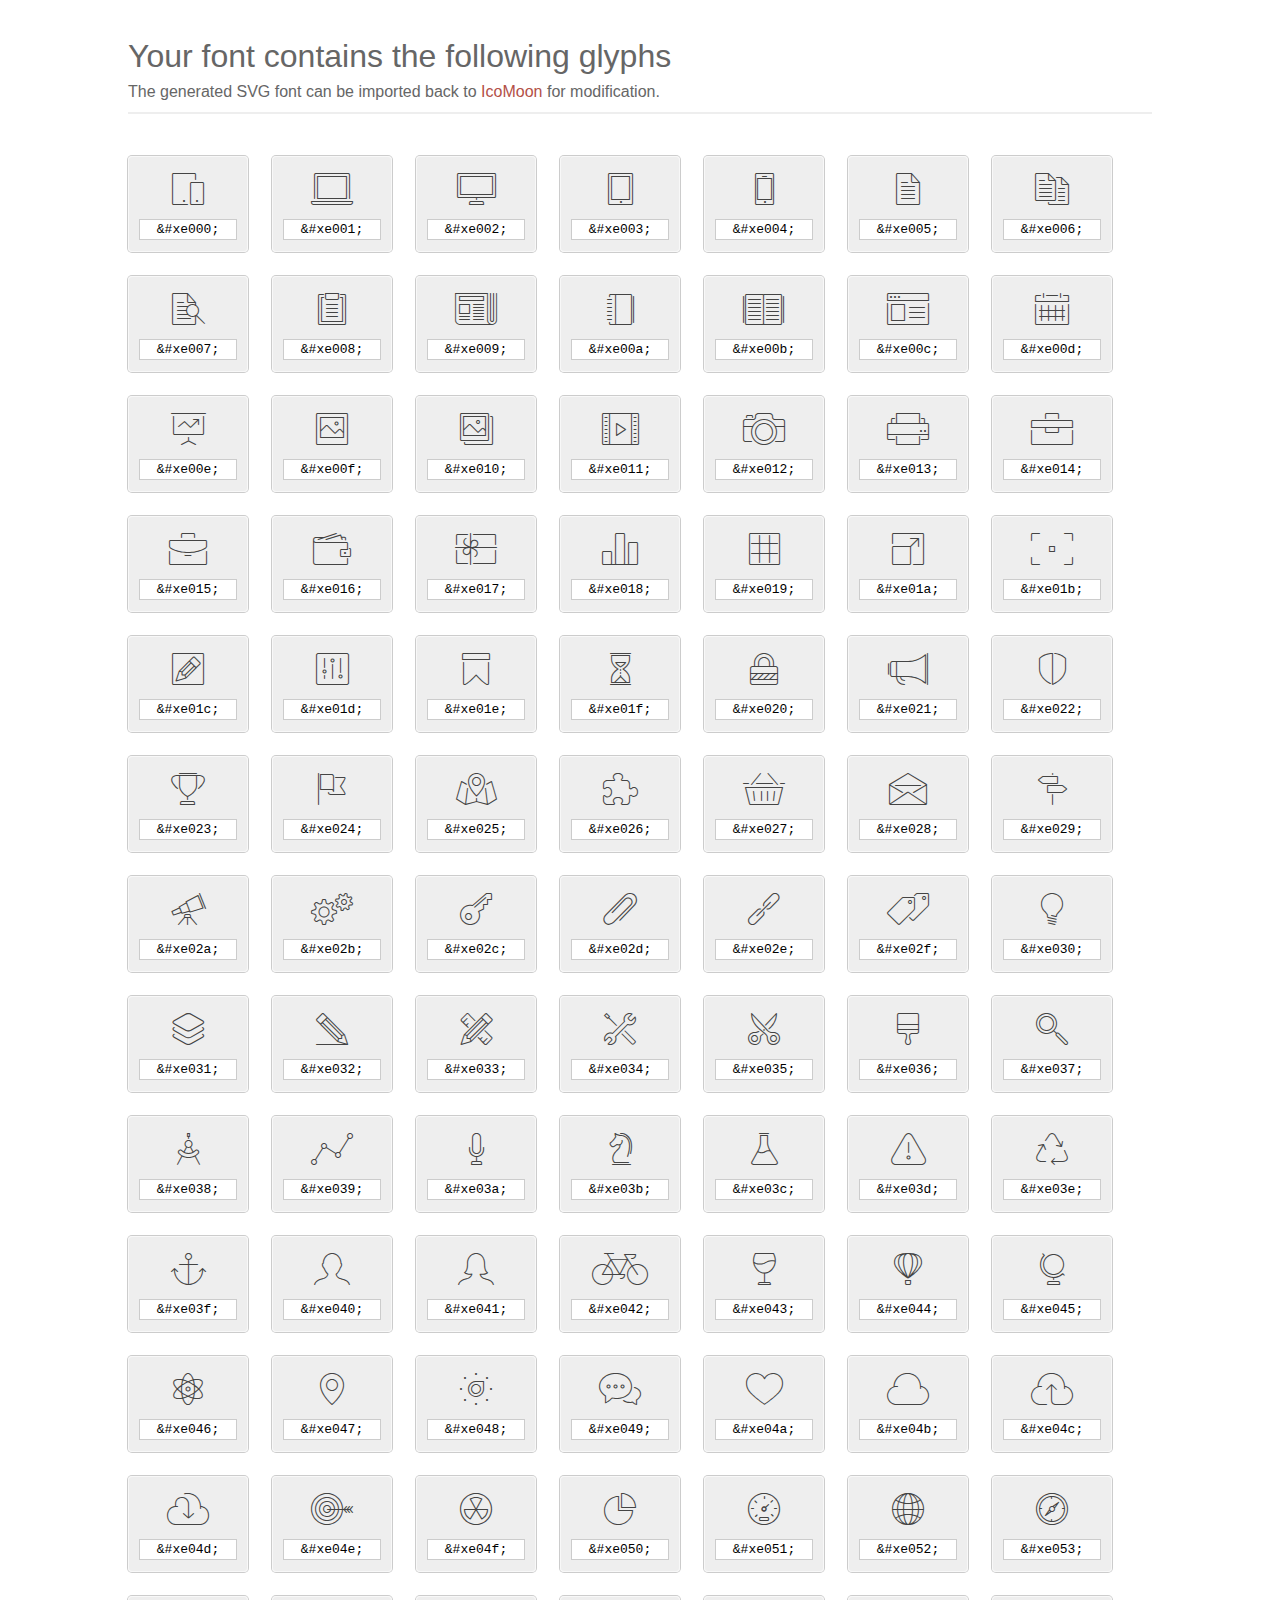
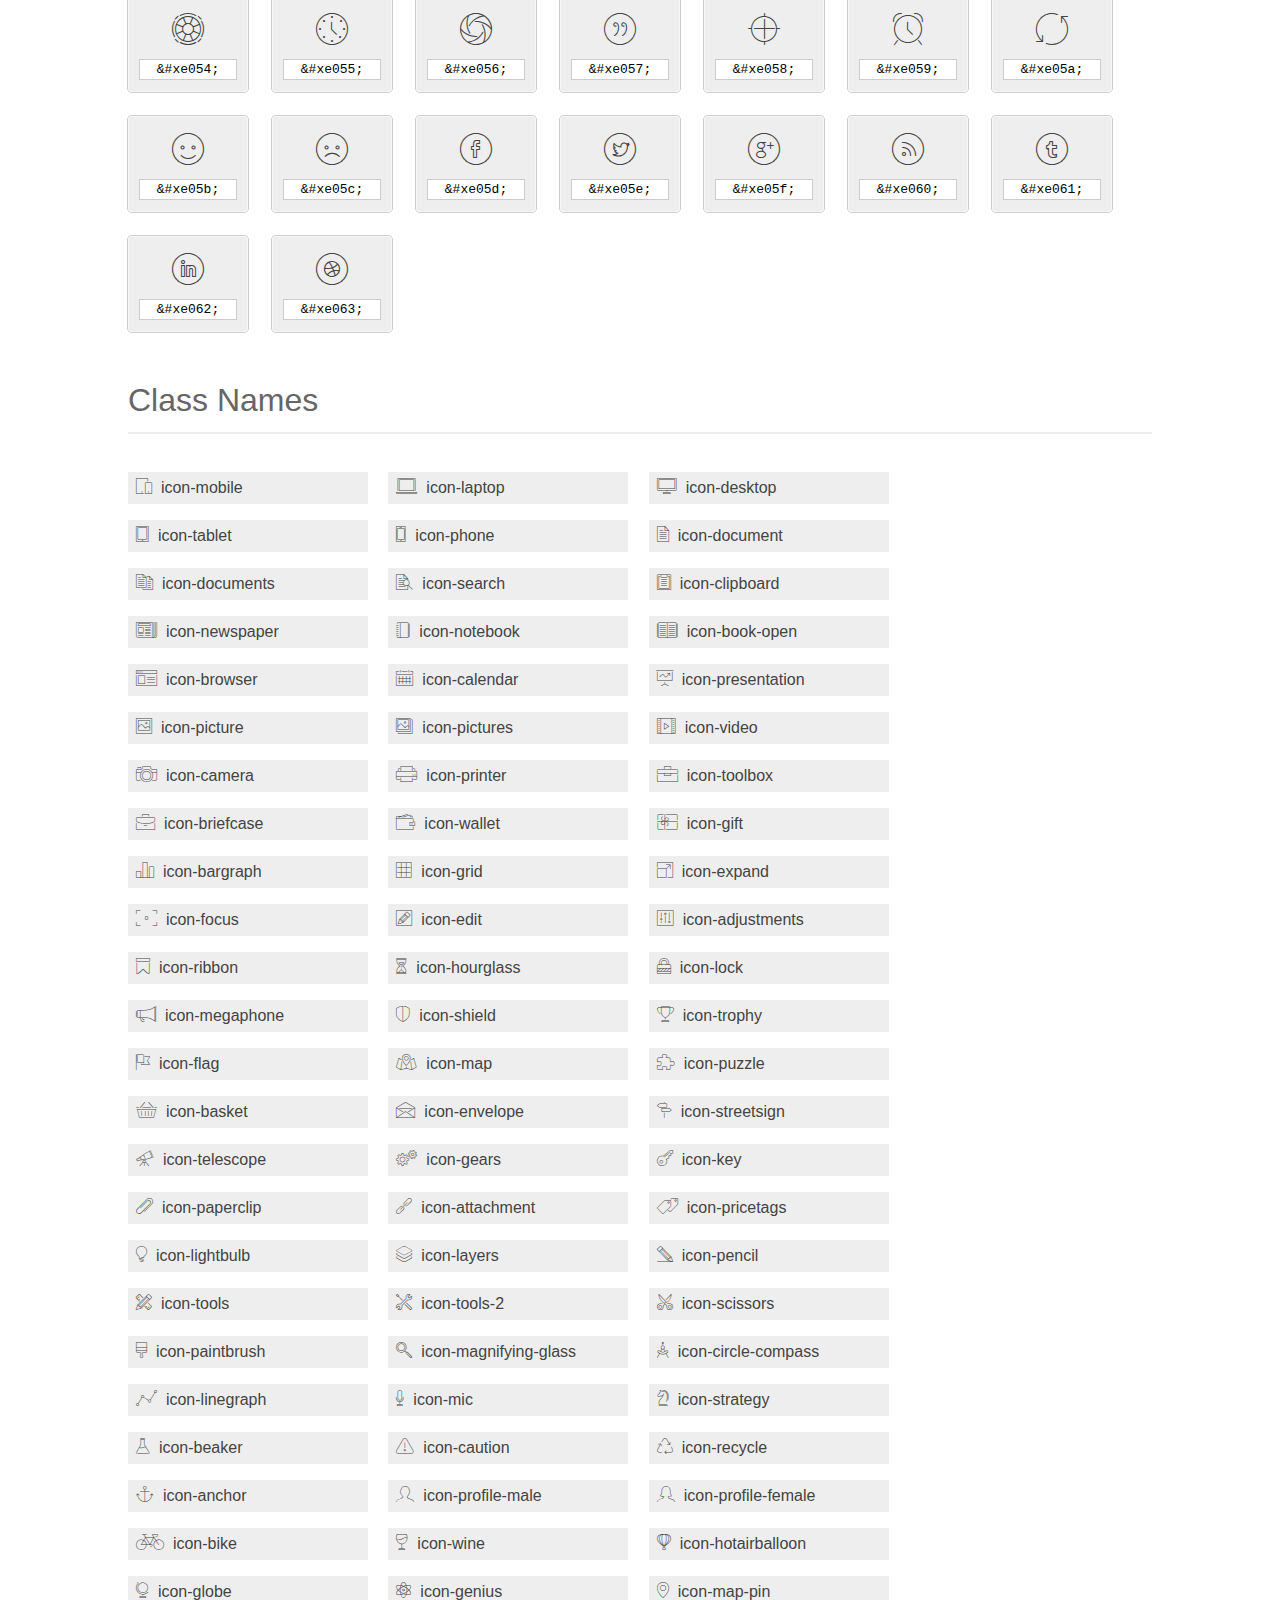
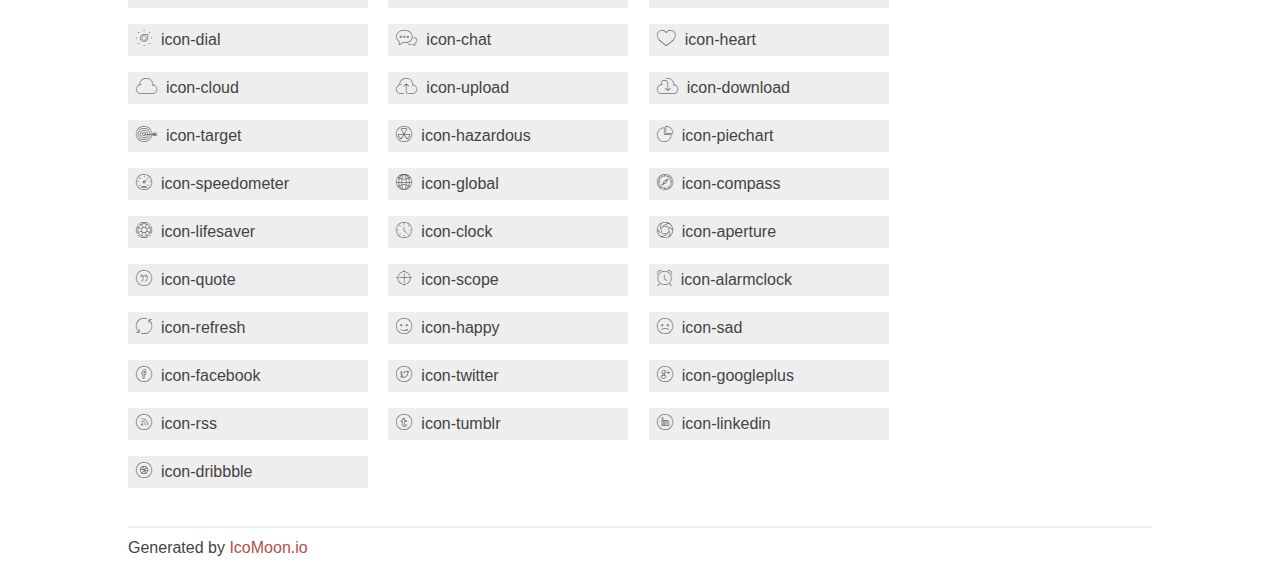
<file: public/fonts/index.html>
<!doctype html>
<html>
<head>
<title>Your Font/Glyphs</title>
<link rel="stylesheet" href="style.css" />
<!--[if lte IE 7]><script src="lte-ie7.js"></script><![endif]-->
<style>
	section, header, footer {display: block;}
	body {
		font-family: sans-serif;
		color: #444;
		line-height: 1.5;
		font-size: 1em;
	}
	* {
		-moz-box-sizing: border-box;
		-webkit-box-sizing: border-box;
		box-sizing: border-box;
		margin: 0;
		padding: 0;
	}
	.glyph {
		font-size: 16px;
		float: left;
		text-align: center;
		background: #eee;
		padding: .75em;
		margin: .75em 1.5em .75em 0;
		width: 7.5em;
		border-radius: .25em;
		box-shadow: inset 0 0 0 1px #f8f8f8, 0 0 0 1px #CCC;
	}
	.glyph input {
		font-family: consolas, monospace;
		font-size: 13px;
		width: 100%;
		text-align: center;
		border: 0;
		box-shadow: 0 0 0 1px #ccc;
		padding: .125em;
	}
	.w-main {
		width: 80%;
	}
	.centered {
		margin-left: auto;
		margin-right: auto;
	}
	.fs1 {
		font-size: 2em;
	}
	header {
		margin: 2em 0;
		padding-bottom: .5em;
		color: #666;
		box-shadow: 0 2px #eee;
	}
	header h1 {
		font-size: 2em;
		font-weight: normal;
	}
	.clearfix:before, .clearfix:after { content: ""; display: table; }
	.clearfix:after, .clear { clear: both; }
	footer {
		margin-top: 2em;
		padding: .5em 0;
		box-shadow: 0 -2px #eee;
	}
	a, a:visited {
		color: #B35047;
		text-decoration: none;
	}
	a:hover, a:focus {color: #000;}
	.box1 {
		font-size: 16px;
		display: inline-block;
		width: 15em;
		padding: .25em .5em;
		background: #eee;
		margin: .5em 1em .5em 0;
	}
</style>
</head>
<body>
	<div class="w-main centered">
	<section class="mtm clearfix" id="glyphs">
	<header>
		<h1>Your font contains the following glyphs</h1>
		<p>The generated SVG font can be imported back to <a href="http://icomoon.io/app">IcoMoon</a> for modification.</p>
	</header>
	<div class="glyph">
		<div class="fs1" aria-hidden="true" data-icon="&#xe000;"></div>
		<input type="text" readonly="readonly" value="&amp;#xe000;" />
	</div>
	<div class="glyph">
		<div class="fs1" aria-hidden="true" data-icon="&#xe001;"></div>
		<input type="text" readonly="readonly" value="&amp;#xe001;" />
	</div>
	<div class="glyph">
		<div class="fs1" aria-hidden="true" data-icon="&#xe002;"></div>
		<input type="text" readonly="readonly" value="&amp;#xe002;" />
	</div>
	<div class="glyph">
		<div class="fs1" aria-hidden="true" data-icon="&#xe003;"></div>
		<input type="text" readonly="readonly" value="&amp;#xe003;" />
	</div>
	<div class="glyph">
		<div class="fs1" aria-hidden="true" data-icon="&#xe004;"></div>
		<input type="text" readonly="readonly" value="&amp;#xe004;" />
	</div>
	<div class="glyph">
		<div class="fs1" aria-hidden="true" data-icon="&#xe005;"></div>
		<input type="text" readonly="readonly" value="&amp;#xe005;" />
	</div>
	<div class="glyph">
		<div class="fs1" aria-hidden="true" data-icon="&#xe006;"></div>
		<input type="text" readonly="readonly" value="&amp;#xe006;" />
	</div>
	<div class="glyph">
		<div class="fs1" aria-hidden="true" data-icon="&#xe007;"></div>
		<input type="text" readonly="readonly" value="&amp;#xe007;" />
	</div>
	<div class="glyph">
		<div class="fs1" aria-hidden="true" data-icon="&#xe008;"></div>
		<input type="text" readonly="readonly" value="&amp;#xe008;" />
	</div>
	<div class="glyph">
		<div class="fs1" aria-hidden="true" data-icon="&#xe009;"></div>
		<input type="text" readonly="readonly" value="&amp;#xe009;" />
	</div>
	<div class="glyph">
		<div class="fs1" aria-hidden="true" data-icon="&#xe00a;"></div>
		<input type="text" readonly="readonly" value="&amp;#xe00a;" />
	</div>
	<div class="glyph">
		<div class="fs1" aria-hidden="true" data-icon="&#xe00b;"></div>
		<input type="text" readonly="readonly" value="&amp;#xe00b;" />
	</div>
	<div class="glyph">
		<div class="fs1" aria-hidden="true" data-icon="&#xe00c;"></div>
		<input type="text" readonly="readonly" value="&amp;#xe00c;" />
	</div>
	<div class="glyph">
		<div class="fs1" aria-hidden="true" data-icon="&#xe00d;"></div>
		<input type="text" readonly="readonly" value="&amp;#xe00d;" />
	</div>
	<div class="glyph">
		<div class="fs1" aria-hidden="true" data-icon="&#xe00e;"></div>
		<input type="text" readonly="readonly" value="&amp;#xe00e;" />
	</div>
	<div class="glyph">
		<div class="fs1" aria-hidden="true" data-icon="&#xe00f;"></div>
		<input type="text" readonly="readonly" value="&amp;#xe00f;" />
	</div>
	<div class="glyph">
		<div class="fs1" aria-hidden="true" data-icon="&#xe010;"></div>
		<input type="text" readonly="readonly" value="&amp;#xe010;" />
	</div>
	<div class="glyph">
		<div class="fs1" aria-hidden="true" data-icon="&#xe011;"></div>
		<input type="text" readonly="readonly" value="&amp;#xe011;" />
	</div>
	<div class="glyph">
		<div class="fs1" aria-hidden="true" data-icon="&#xe012;"></div>
		<input type="text" readonly="readonly" value="&amp;#xe012;" />
	</div>
	<div class="glyph">
		<div class="fs1" aria-hidden="true" data-icon="&#xe013;"></div>
		<input type="text" readonly="readonly" value="&amp;#xe013;" />
	</div>
	<div class="glyph">
		<div class="fs1" aria-hidden="true" data-icon="&#xe014;"></div>
		<input type="text" readonly="readonly" value="&amp;#xe014;" />
	</div>
	<div class="glyph">
		<div class="fs1" aria-hidden="true" data-icon="&#xe015;"></div>
		<input type="text" readonly="readonly" value="&amp;#xe015;" />
	</div>
	<div class="glyph">
		<div class="fs1" aria-hidden="true" data-icon="&#xe016;"></div>
		<input type="text" readonly="readonly" value="&amp;#xe016;" />
	</div>
	<div class="glyph">
		<div class="fs1" aria-hidden="true" data-icon="&#xe017;"></div>
		<input type="text" readonly="readonly" value="&amp;#xe017;" />
	</div>
	<div class="glyph">
		<div class="fs1" aria-hidden="true" data-icon="&#xe018;"></div>
		<input type="text" readonly="readonly" value="&amp;#xe018;" />
	</div>
	<div class="glyph">
		<div class="fs1" aria-hidden="true" data-icon="&#xe019;"></div>
		<input type="text" readonly="readonly" value="&amp;#xe019;" />
	</div>
	<div class="glyph">
		<div class="fs1" aria-hidden="true" data-icon="&#xe01a;"></div>
		<input type="text" readonly="readonly" value="&amp;#xe01a;" />
	</div>
	<div class="glyph">
		<div class="fs1" aria-hidden="true" data-icon="&#xe01b;"></div>
		<input type="text" readonly="readonly" value="&amp;#xe01b;" />
	</div>
	<div class="glyph">
		<div class="fs1" aria-hidden="true" data-icon="&#xe01c;"></div>
		<input type="text" readonly="readonly" value="&amp;#xe01c;" />
	</div>
	<div class="glyph">
		<div class="fs1" aria-hidden="true" data-icon="&#xe01d;"></div>
		<input type="text" readonly="readonly" value="&amp;#xe01d;" />
	</div>
	<div class="glyph">
		<div class="fs1" aria-hidden="true" data-icon="&#xe01e;"></div>
		<input type="text" readonly="readonly" value="&amp;#xe01e;" />
	</div>
	<div class="glyph">
		<div class="fs1" aria-hidden="true" data-icon="&#xe01f;"></div>
		<input type="text" readonly="readonly" value="&amp;#xe01f;" />
	</div>
	<div class="glyph">
		<div class="fs1" aria-hidden="true" data-icon="&#xe020;"></div>
		<input type="text" readonly="readonly" value="&amp;#xe020;" />
	</div>
	<div class="glyph">
		<div class="fs1" aria-hidden="true" data-icon="&#xe021;"></div>
		<input type="text" readonly="readonly" value="&amp;#xe021;" />
	</div>
	<div class="glyph">
		<div class="fs1" aria-hidden="true" data-icon="&#xe022;"></div>
		<input type="text" readonly="readonly" value="&amp;#xe022;" />
	</div>
	<div class="glyph">
		<div class="fs1" aria-hidden="true" data-icon="&#xe023;"></div>
		<input type="text" readonly="readonly" value="&amp;#xe023;" />
	</div>
	<div class="glyph">
		<div class="fs1" aria-hidden="true" data-icon="&#xe024;"></div>
		<input type="text" readonly="readonly" value="&amp;#xe024;" />
	</div>
	<div class="glyph">
		<div class="fs1" aria-hidden="true" data-icon="&#xe025;"></div>
		<input type="text" readonly="readonly" value="&amp;#xe025;" />
	</div>
	<div class="glyph">
		<div class="fs1" aria-hidden="true" data-icon="&#xe026;"></div>
		<input type="text" readonly="readonly" value="&amp;#xe026;" />
	</div>
	<div class="glyph">
		<div class="fs1" aria-hidden="true" data-icon="&#xe027;"></div>
		<input type="text" readonly="readonly" value="&amp;#xe027;" />
	</div>
	<div class="glyph">
		<div class="fs1" aria-hidden="true" data-icon="&#xe028;"></div>
		<input type="text" readonly="readonly" value="&amp;#xe028;" />
	</div>
	<div class="glyph">
		<div class="fs1" aria-hidden="true" data-icon="&#xe029;"></div>
		<input type="text" readonly="readonly" value="&amp;#xe029;" />
	</div>
	<div class="glyph">
		<div class="fs1" aria-hidden="true" data-icon="&#xe02a;"></div>
		<input type="text" readonly="readonly" value="&amp;#xe02a;" />
	</div>
	<div class="glyph">
		<div class="fs1" aria-hidden="true" data-icon="&#xe02b;"></div>
		<input type="text" readonly="readonly" value="&amp;#xe02b;" />
	</div>
	<div class="glyph">
		<div class="fs1" aria-hidden="true" data-icon="&#xe02c;"></div>
		<input type="text" readonly="readonly" value="&amp;#xe02c;" />
	</div>
	<div class="glyph">
		<div class="fs1" aria-hidden="true" data-icon="&#xe02d;"></div>
		<input type="text" readonly="readonly" value="&amp;#xe02d;" />
	</div>
	<div class="glyph">
		<div class="fs1" aria-hidden="true" data-icon="&#xe02e;"></div>
		<input type="text" readonly="readonly" value="&amp;#xe02e;" />
	</div>
	<div class="glyph">
		<div class="fs1" aria-hidden="true" data-icon="&#xe02f;"></div>
		<input type="text" readonly="readonly" value="&amp;#xe02f;" />
	</div>
	<div class="glyph">
		<div class="fs1" aria-hidden="true" data-icon="&#xe030;"></div>
		<input type="text" readonly="readonly" value="&amp;#xe030;" />
	</div>
	<div class="glyph">
		<div class="fs1" aria-hidden="true" data-icon="&#xe031;"></div>
		<input type="text" readonly="readonly" value="&amp;#xe031;" />
	</div>
	<div class="glyph">
		<div class="fs1" aria-hidden="true" data-icon="&#xe032;"></div>
		<input type="text" readonly="readonly" value="&amp;#xe032;" />
	</div>
	<div class="glyph">
		<div class="fs1" aria-hidden="true" data-icon="&#xe033;"></div>
		<input type="text" readonly="readonly" value="&amp;#xe033;" />
	</div>
	<div class="glyph">
		<div class="fs1" aria-hidden="true" data-icon="&#xe034;"></div>
		<input type="text" readonly="readonly" value="&amp;#xe034;" />
	</div>
	<div class="glyph">
		<div class="fs1" aria-hidden="true" data-icon="&#xe035;"></div>
		<input type="text" readonly="readonly" value="&amp;#xe035;" />
	</div>
	<div class="glyph">
		<div class="fs1" aria-hidden="true" data-icon="&#xe036;"></div>
		<input type="text" readonly="readonly" value="&amp;#xe036;" />
	</div>
	<div class="glyph">
		<div class="fs1" aria-hidden="true" data-icon="&#xe037;"></div>
		<input type="text" readonly="readonly" value="&amp;#xe037;" />
	</div>
	<div class="glyph">
		<div class="fs1" aria-hidden="true" data-icon="&#xe038;"></div>
		<input type="text" readonly="readonly" value="&amp;#xe038;" />
	</div>
	<div class="glyph">
		<div class="fs1" aria-hidden="true" data-icon="&#xe039;"></div>
		<input type="text" readonly="readonly" value="&amp;#xe039;" />
	</div>
	<div class="glyph">
		<div class="fs1" aria-hidden="true" data-icon="&#xe03a;"></div>
		<input type="text" readonly="readonly" value="&amp;#xe03a;" />
	</div>
	<div class="glyph">
		<div class="fs1" aria-hidden="true" data-icon="&#xe03b;"></div>
		<input type="text" readonly="readonly" value="&amp;#xe03b;" />
	</div>
	<div class="glyph">
		<div class="fs1" aria-hidden="true" data-icon="&#xe03c;"></div>
		<input type="text" readonly="readonly" value="&amp;#xe03c;" />
	</div>
	<div class="glyph">
		<div class="fs1" aria-hidden="true" data-icon="&#xe03d;"></div>
		<input type="text" readonly="readonly" value="&amp;#xe03d;" />
	</div>
	<div class="glyph">
		<div class="fs1" aria-hidden="true" data-icon="&#xe03e;"></div>
		<input type="text" readonly="readonly" value="&amp;#xe03e;" />
	</div>
	<div class="glyph">
		<div class="fs1" aria-hidden="true" data-icon="&#xe03f;"></div>
		<input type="text" readonly="readonly" value="&amp;#xe03f;" />
	</div>
	<div class="glyph">
		<div class="fs1" aria-hidden="true" data-icon="&#xe040;"></div>
		<input type="text" readonly="readonly" value="&amp;#xe040;" />
	</div>
	<div class="glyph">
		<div class="fs1" aria-hidden="true" data-icon="&#xe041;"></div>
		<input type="text" readonly="readonly" value="&amp;#xe041;" />
	</div>
	<div class="glyph">
		<div class="fs1" aria-hidden="true" data-icon="&#xe042;"></div>
		<input type="text" readonly="readonly" value="&amp;#xe042;" />
	</div>
	<div class="glyph">
		<div class="fs1" aria-hidden="true" data-icon="&#xe043;"></div>
		<input type="text" readonly="readonly" value="&amp;#xe043;" />
	</div>
	<div class="glyph">
		<div class="fs1" aria-hidden="true" data-icon="&#xe044;"></div>
		<input type="text" readonly="readonly" value="&amp;#xe044;" />
	</div>
	<div class="glyph">
		<div class="fs1" aria-hidden="true" data-icon="&#xe045;"></div>
		<input type="text" readonly="readonly" value="&amp;#xe045;" />
	</div>
	<div class="glyph">
		<div class="fs1" aria-hidden="true" data-icon="&#xe046;"></div>
		<input type="text" readonly="readonly" value="&amp;#xe046;" />
	</div>
	<div class="glyph">
		<div class="fs1" aria-hidden="true" data-icon="&#xe047;"></div>
		<input type="text" readonly="readonly" value="&amp;#xe047;" />
	</div>
	<div class="glyph">
		<div class="fs1" aria-hidden="true" data-icon="&#xe048;"></div>
		<input type="text" readonly="readonly" value="&amp;#xe048;" />
	</div>
	<div class="glyph">
		<div class="fs1" aria-hidden="true" data-icon="&#xe049;"></div>
		<input type="text" readonly="readonly" value="&amp;#xe049;" />
	</div>
	<div class="glyph">
		<div class="fs1" aria-hidden="true" data-icon="&#xe04a;"></div>
		<input type="text" readonly="readonly" value="&amp;#xe04a;" />
	</div>
	<div class="glyph">
		<div class="fs1" aria-hidden="true" data-icon="&#xe04b;"></div>
		<input type="text" readonly="readonly" value="&amp;#xe04b;" />
	</div>
	<div class="glyph">
		<div class="fs1" aria-hidden="true" data-icon="&#xe04c;"></div>
		<input type="text" readonly="readonly" value="&amp;#xe04c;" />
	</div>
	<div class="glyph">
		<div class="fs1" aria-hidden="true" data-icon="&#xe04d;"></div>
		<input type="text" readonly="readonly" value="&amp;#xe04d;" />
	</div>
	<div class="glyph">
		<div class="fs1" aria-hidden="true" data-icon="&#xe04e;"></div>
		<input type="text" readonly="readonly" value="&amp;#xe04e;" />
	</div>
	<div class="glyph">
		<div class="fs1" aria-hidden="true" data-icon="&#xe04f;"></div>
		<input type="text" readonly="readonly" value="&amp;#xe04f;" />
	</div>
	<div class="glyph">
		<div class="fs1" aria-hidden="true" data-icon="&#xe050;"></div>
		<input type="text" readonly="readonly" value="&amp;#xe050;" />
	</div>
	<div class="glyph">
		<div class="fs1" aria-hidden="true" data-icon="&#xe051;"></div>
		<input type="text" readonly="readonly" value="&amp;#xe051;" />
	</div>
	<div class="glyph">
		<div class="fs1" aria-hidden="true" data-icon="&#xe052;"></div>
		<input type="text" readonly="readonly" value="&amp;#xe052;" />
	</div>
	<div class="glyph">
		<div class="fs1" aria-hidden="true" data-icon="&#xe053;"></div>
		<input type="text" readonly="readonly" value="&amp;#xe053;" />
	</div>
	<div class="glyph">
		<div class="fs1" aria-hidden="true" data-icon="&#xe054;"></div>
		<input type="text" readonly="readonly" value="&amp;#xe054;" />
	</div>
	<div class="glyph">
		<div class="fs1" aria-hidden="true" data-icon="&#xe055;"></div>
		<input type="text" readonly="readonly" value="&amp;#xe055;" />
	</div>
	<div class="glyph">
		<div class="fs1" aria-hidden="true" data-icon="&#xe056;"></div>
		<input type="text" readonly="readonly" value="&amp;#xe056;" />
	</div>
	<div class="glyph">
		<div class="fs1" aria-hidden="true" data-icon="&#xe057;"></div>
		<input type="text" readonly="readonly" value="&amp;#xe057;" />
	</div>
	<div class="glyph">
		<div class="fs1" aria-hidden="true" data-icon="&#xe058;"></div>
		<input type="text" readonly="readonly" value="&amp;#xe058;" />
	</div>
	<div class="glyph">
		<div class="fs1" aria-hidden="true" data-icon="&#xe059;"></div>
		<input type="text" readonly="readonly" value="&amp;#xe059;" />
	</div>
	<div class="glyph">
		<div class="fs1" aria-hidden="true" data-icon="&#xe05a;"></div>
		<input type="text" readonly="readonly" value="&amp;#xe05a;" />
	</div>
	<div class="glyph">
		<div class="fs1" aria-hidden="true" data-icon="&#xe05b;"></div>
		<input type="text" readonly="readonly" value="&amp;#xe05b;" />
	</div>
	<div class="glyph">
		<div class="fs1" aria-hidden="true" data-icon="&#xe05c;"></div>
		<input type="text" readonly="readonly" value="&amp;#xe05c;" />
	</div>
	<div class="glyph">
		<div class="fs1" aria-hidden="true" data-icon="&#xe05d;"></div>
		<input type="text" readonly="readonly" value="&amp;#xe05d;" />
	</div>
	<div class="glyph">
		<div class="fs1" aria-hidden="true" data-icon="&#xe05e;"></div>
		<input type="text" readonly="readonly" value="&amp;#xe05e;" />
	</div>
	<div class="glyph">
		<div class="fs1" aria-hidden="true" data-icon="&#xe05f;"></div>
		<input type="text" readonly="readonly" value="&amp;#xe05f;" />
	</div>
	<div class="glyph">
		<div class="fs1" aria-hidden="true" data-icon="&#xe060;"></div>
		<input type="text" readonly="readonly" value="&amp;#xe060;" />
	</div>
	<div class="glyph">
		<div class="fs1" aria-hidden="true" data-icon="&#xe061;"></div>
		<input type="text" readonly="readonly" value="&amp;#xe061;" />
	</div>
	<div class="glyph">
		<div class="fs1" aria-hidden="true" data-icon="&#xe062;"></div>
		<input type="text" readonly="readonly" value="&amp;#xe062;" />
	</div>
	<div class="glyph">
		<div class="fs1" aria-hidden="true" data-icon="&#xe063;"></div>
		<input type="text" readonly="readonly" value="&amp;#xe063;" />
	</div>
	</section>
	<div class="clear"></div>
	<section class="mtm clearfix" id="glyphs">
	<header>
		<h1>Class Names</h1>
	</header>
	<span class="box1">
		<span aria-hidden="true" class="icon-mobile"></span>
		&nbsp;icon-mobile
	</span>
	<span class="box1">
		<span aria-hidden="true" class="icon-laptop"></span>
		&nbsp;icon-laptop
	</span>
	<span class="box1">
		<span aria-hidden="true" class="icon-desktop"></span>
		&nbsp;icon-desktop
	</span>
	<span class="box1">
		<span aria-hidden="true" class="icon-tablet"></span>
		&nbsp;icon-tablet
	</span>
	<span class="box1">
		<span aria-hidden="true" class="icon-phone"></span>
		&nbsp;icon-phone
	</span>
	<span class="box1">
		<span aria-hidden="true" class="icon-document"></span>
		&nbsp;icon-document
	</span>
	<span class="box1">
		<span aria-hidden="true" class="icon-documents"></span>
		&nbsp;icon-documents
	</span>
	<span class="box1">
		<span aria-hidden="true" class="icon-search"></span>
		&nbsp;icon-search
	</span>
	<span class="box1">
		<span aria-hidden="true" class="icon-clipboard"></span>
		&nbsp;icon-clipboard
	</span>
	<span class="box1">
		<span aria-hidden="true" class="icon-newspaper"></span>
		&nbsp;icon-newspaper
	</span>
	<span class="box1">
		<span aria-hidden="true" class="icon-notebook"></span>
		&nbsp;icon-notebook
	</span>
	<span class="box1">
		<span aria-hidden="true" class="icon-book-open"></span>
		&nbsp;icon-book-open
	</span>
	<span class="box1">
		<span aria-hidden="true" class="icon-browser"></span>
		&nbsp;icon-browser
	</span>
	<span class="box1">
		<span aria-hidden="true" class="icon-calendar"></span>
		&nbsp;icon-calendar
	</span>
	<span class="box1">
		<span aria-hidden="true" class="icon-presentation"></span>
		&nbsp;icon-presentation
	</span>
	<span class="box1">
		<span aria-hidden="true" class="icon-picture"></span>
		&nbsp;icon-picture
	</span>
	<span class="box1">
		<span aria-hidden="true" class="icon-pictures"></span>
		&nbsp;icon-pictures
	</span>
	<span class="box1">
		<span aria-hidden="true" class="icon-video"></span>
		&nbsp;icon-video
	</span>
	<span class="box1">
		<span aria-hidden="true" class="icon-camera"></span>
		&nbsp;icon-camera
	</span>
	<span class="box1">
		<span aria-hidden="true" class="icon-printer"></span>
		&nbsp;icon-printer
	</span>
	<span class="box1">
		<span aria-hidden="true" class="icon-toolbox"></span>
		&nbsp;icon-toolbox
	</span>
	<span class="box1">
		<span aria-hidden="true" class="icon-briefcase"></span>
		&nbsp;icon-briefcase
	</span>
	<span class="box1">
		<span aria-hidden="true" class="icon-wallet"></span>
		&nbsp;icon-wallet
	</span>
	<span class="box1">
		<span aria-hidden="true" class="icon-gift"></span>
		&nbsp;icon-gift
	</span>
	<span class="box1">
		<span aria-hidden="true" class="icon-bargraph"></span>
		&nbsp;icon-bargraph
	</span>
	<span class="box1">
		<span aria-hidden="true" class="icon-grid"></span>
		&nbsp;icon-grid
	</span>
	<span class="box1">
		<span aria-hidden="true" class="icon-expand"></span>
		&nbsp;icon-expand
	</span>
	<span class="box1">
		<span aria-hidden="true" class="icon-focus"></span>
		&nbsp;icon-focus
	</span>
	<span class="box1">
		<span aria-hidden="true" class="icon-edit"></span>
		&nbsp;icon-edit
	</span>
	<span class="box1">
		<span aria-hidden="true" class="icon-adjustments"></span>
		&nbsp;icon-adjustments
	</span>
	<span class="box1">
		<span aria-hidden="true" class="icon-ribbon"></span>
		&nbsp;icon-ribbon
	</span>
	<span class="box1">
		<span aria-hidden="true" class="icon-hourglass"></span>
		&nbsp;icon-hourglass
	</span>
	<span class="box1">
		<span aria-hidden="true" class="icon-lock"></span>
		&nbsp;icon-lock
	</span>
	<span class="box1">
		<span aria-hidden="true" class="icon-megaphone"></span>
		&nbsp;icon-megaphone
	</span>
	<span class="box1">
		<span aria-hidden="true" class="icon-shield"></span>
		&nbsp;icon-shield
	</span>
	<span class="box1">
		<span aria-hidden="true" class="icon-trophy"></span>
		&nbsp;icon-trophy
	</span>
	<span class="box1">
		<span aria-hidden="true" class="icon-flag"></span>
		&nbsp;icon-flag
	</span>
	<span class="box1">
		<span aria-hidden="true" class="icon-map"></span>
		&nbsp;icon-map
	</span>
	<span class="box1">
		<span aria-hidden="true" class="icon-puzzle"></span>
		&nbsp;icon-puzzle
	</span>
	<span class="box1">
		<span aria-hidden="true" class="icon-basket"></span>
		&nbsp;icon-basket
	</span>
	<span class="box1">
		<span aria-hidden="true" class="icon-envelope"></span>
		&nbsp;icon-envelope
	</span>
	<span class="box1">
		<span aria-hidden="true" class="icon-streetsign"></span>
		&nbsp;icon-streetsign
	</span>
	<span class="box1">
		<span aria-hidden="true" class="icon-telescope"></span>
		&nbsp;icon-telescope
	</span>
	<span class="box1">
		<span aria-hidden="true" class="icon-gears"></span>
		&nbsp;icon-gears
	</span>
	<span class="box1">
		<span aria-hidden="true" class="icon-key"></span>
		&nbsp;icon-key
	</span>
	<span class="box1">
		<span aria-hidden="true" class="icon-paperclip"></span>
		&nbsp;icon-paperclip
	</span>
	<span class="box1">
		<span aria-hidden="true" class="icon-attachment"></span>
		&nbsp;icon-attachment
	</span>
	<span class="box1">
		<span aria-hidden="true" class="icon-pricetags"></span>
		&nbsp;icon-pricetags
	</span>
	<span class="box1">
		<span aria-hidden="true" class="icon-lightbulb"></span>
		&nbsp;icon-lightbulb
	</span>
	<span class="box1">
		<span aria-hidden="true" class="icon-layers"></span>
		&nbsp;icon-layers
	</span>
	<span class="box1">
		<span aria-hidden="true" class="icon-pencil"></span>
		&nbsp;icon-pencil
	</span>
	<span class="box1">
		<span aria-hidden="true" class="icon-tools"></span>
		&nbsp;icon-tools
	</span>
	<span class="box1">
		<span aria-hidden="true" class="icon-tools-2"></span>
		&nbsp;icon-tools-2
	</span>
	<span class="box1">
		<span aria-hidden="true" class="icon-scissors"></span>
		&nbsp;icon-scissors
	</span>
	<span class="box1">
		<span aria-hidden="true" class="icon-paintbrush"></span>
		&nbsp;icon-paintbrush
	</span>
	<span class="box1">
		<span aria-hidden="true" class="icon-magnifying-glass"></span>
		&nbsp;icon-magnifying-glass
	</span>
	<span class="box1">
		<span aria-hidden="true" class="icon-circle-compass"></span>
		&nbsp;icon-circle-compass
	</span>
	<span class="box1">
		<span aria-hidden="true" class="icon-linegraph"></span>
		&nbsp;icon-linegraph
	</span>
	<span class="box1">
		<span aria-hidden="true" class="icon-mic"></span>
		&nbsp;icon-mic
	</span>
	<span class="box1">
		<span aria-hidden="true" class="icon-strategy"></span>
		&nbsp;icon-strategy
	</span>
	<span class="box1">
		<span aria-hidden="true" class="icon-beaker"></span>
		&nbsp;icon-beaker
	</span>
	<span class="box1">
		<span aria-hidden="true" class="icon-caution"></span>
		&nbsp;icon-caution
	</span>
	<span class="box1">
		<span aria-hidden="true" class="icon-recycle"></span>
		&nbsp;icon-recycle
	</span>
	<span class="box1">
		<span aria-hidden="true" class="icon-anchor"></span>
		&nbsp;icon-anchor
	</span>
	<span class="box1">
		<span aria-hidden="true" class="icon-profile-male"></span>
		&nbsp;icon-profile-male
	</span>
	<span class="box1">
		<span aria-hidden="true" class="icon-profile-female"></span>
		&nbsp;icon-profile-female
	</span>
	<span class="box1">
		<span aria-hidden="true" class="icon-bike"></span>
		&nbsp;icon-bike
	</span>
	<span class="box1">
		<span aria-hidden="true" class="icon-wine"></span>
		&nbsp;icon-wine
	</span>
	<span class="box1">
		<span aria-hidden="true" class="icon-hotairballoon"></span>
		&nbsp;icon-hotairballoon
	</span>
	<span class="box1">
		<span aria-hidden="true" class="icon-globe"></span>
		&nbsp;icon-globe
	</span>
	<span class="box1">
		<span aria-hidden="true" class="icon-genius"></span>
		&nbsp;icon-genius
	</span>
	<span class="box1">
		<span aria-hidden="true" class="icon-map-pin"></span>
		&nbsp;icon-map-pin
	</span>
	<span class="box1">
		<span aria-hidden="true" class="icon-dial"></span>
		&nbsp;icon-dial
	</span>
	<span class="box1">
		<span aria-hidden="true" class="icon-chat"></span>
		&nbsp;icon-chat
	</span>
	<span class="box1">
		<span aria-hidden="true" class="icon-heart"></span>
		&nbsp;icon-heart
	</span>
	<span class="box1">
		<span aria-hidden="true" class="icon-cloud"></span>
		&nbsp;icon-cloud
	</span>
	<span class="box1">
		<span aria-hidden="true" class="icon-upload"></span>
		&nbsp;icon-upload
	</span>
	<span class="box1">
		<span aria-hidden="true" class="icon-download"></span>
		&nbsp;icon-download
	</span>
	<span class="box1">
		<span aria-hidden="true" class="icon-target"></span>
		&nbsp;icon-target
	</span>
	<span class="box1">
		<span aria-hidden="true" class="icon-hazardous"></span>
		&nbsp;icon-hazardous
	</span>
	<span class="box1">
		<span aria-hidden="true" class="icon-piechart"></span>
		&nbsp;icon-piechart
	</span>
	<span class="box1">
		<span aria-hidden="true" class="icon-speedometer"></span>
		&nbsp;icon-speedometer
	</span>
	<span class="box1">
		<span aria-hidden="true" class="icon-global"></span>
		&nbsp;icon-global
	</span>
	<span class="box1">
		<span aria-hidden="true" class="icon-compass"></span>
		&nbsp;icon-compass
	</span>
	<span class="box1">
		<span aria-hidden="true" class="icon-lifesaver"></span>
		&nbsp;icon-lifesaver
	</span>
	<span class="box1">
		<span aria-hidden="true" class="icon-clock"></span>
		&nbsp;icon-clock
	</span>
	<span class="box1">
		<span aria-hidden="true" class="icon-aperture"></span>
		&nbsp;icon-aperture
	</span>
	<span class="box1">
		<span aria-hidden="true" class="icon-quote"></span>
		&nbsp;icon-quote
	</span>
	<span class="box1">
		<span aria-hidden="true" class="icon-scope"></span>
		&nbsp;icon-scope
	</span>
	<span class="box1">
		<span aria-hidden="true" class="icon-alarmclock"></span>
		&nbsp;icon-alarmclock
	</span>
	<span class="box1">
		<span aria-hidden="true" class="icon-refresh"></span>
		&nbsp;icon-refresh
	</span>
	<span class="box1">
		<span aria-hidden="true" class="icon-happy"></span>
		&nbsp;icon-happy
	</span>
	<span class="box1">
		<span aria-hidden="true" class="icon-sad"></span>
		&nbsp;icon-sad
	</span>
	<span class="box1">
		<span aria-hidden="true" class="icon-facebook"></span>
		&nbsp;icon-facebook
	</span>
	<span class="box1">
		<span aria-hidden="true" class="icon-twitter"></span>
		&nbsp;icon-twitter
	</span>
	<span class="box1">
		<span aria-hidden="true" class="icon-googleplus"></span>
		&nbsp;icon-googleplus
	</span>
	<span class="box1">
		<span aria-hidden="true" class="icon-rss"></span>
		&nbsp;icon-rss
	</span>
	<span class="box1">
		<span aria-hidden="true" class="icon-tumblr"></span>
		&nbsp;icon-tumblr
	</span>
	<span class="box1">
		<span aria-hidden="true" class="icon-linkedin"></span>
		&nbsp;icon-linkedin
	</span>
	<span class="box1">
		<span aria-hidden="true" class="icon-dribbble"></span>
		&nbsp;icon-dribbble
	</span>
	</section>
	<footer>
		<p>Generated by <a href="http://icomoon.io">IcoMoon.io</a></p>
	</footer>
	</div>
	<script>
	document.getElementById("glyphs").addEventListener("click", function(e) {
		var target = e.target;
		if (target.tagName === "INPUT") {
			target.select();
		}
	});
	</script>
</body>
</html>
</file>
<file: public/fonts/style.css>
@font-face {
	font-family: 'et-line';
	src:url('fonts/et-line.eot');
	src:url('fonts/et-line.eot?#iefix') format('embedded-opentype'),
		url('fonts/et-line.woff') format('woff'),
		url('fonts/et-line.ttf') format('truetype'),
		url('fonts/et-line.svg#et-line') format('svg');
	font-weight: normal;
	font-style: normal;
}

/* Use the following CSS code if you want to use data attributes for inserting your icons */
[data-icon]:before {
	font-family: 'et-line';
	content: attr(data-icon);
	speak: none;
	font-weight: normal;
	font-variant: normal;
	text-transform: none;
	line-height: 1;
	-webkit-font-smoothing: antialiased;
	-moz-osx-font-smoothing: grayscale;
	display:inline-block;
}

/* Use the following CSS code if you want to have a class per icon */
/*
Instead of a list of all class selectors,
you can use the generic selector below, but it's slower:
[class*="icon-"] {
*/
.icon-mobile, .icon-laptop, .icon-desktop, .icon-tablet, .icon-phone, .icon-document, .icon-documents, .icon-search, .icon-clipboard, .icon-newspaper, .icon-notebook, .icon-book-open, .icon-browser, .icon-calendar, .icon-presentation, .icon-picture, .icon-pictures, .icon-video, .icon-camera, .icon-printer, .icon-toolbox, .icon-briefcase, .icon-wallet, .icon-gift, .icon-bargraph, .icon-grid, .icon-expand, .icon-focus, .icon-edit, .icon-adjustments, .icon-ribbon, .icon-hourglass, .icon-lock, .icon-megaphone, .icon-shield, .icon-trophy, .icon-flag, .icon-map, .icon-puzzle, .icon-basket, .icon-envelope, .icon-streetsign, .icon-telescope, .icon-gears, .icon-key, .icon-paperclip, .icon-attachment, .icon-pricetags, .icon-lightbulb, .icon-layers, .icon-pencil, .icon-tools, .icon-tools-2, .icon-scissors, .icon-paintbrush, .icon-magnifying-glass, .icon-circle-compass, .icon-linegraph, .icon-mic, .icon-strategy, .icon-beaker, .icon-caution, .icon-recycle, .icon-anchor, .icon-profile-male, .icon-profile-female, .icon-bike, .icon-wine, .icon-hotairballoon, .icon-globe, .icon-genius, .icon-map-pin, .icon-dial, .icon-chat, .icon-heart, .icon-cloud, .icon-upload, .icon-download, .icon-target, .icon-hazardous, .icon-piechart, .icon-speedometer, .icon-global, .icon-compass, .icon-lifesaver, .icon-clock, .icon-aperture, .icon-quote, .icon-scope, .icon-alarmclock, .icon-refresh, .icon-happy, .icon-sad, .icon-facebook, .icon-twitter, .icon-googleplus, .icon-rss, .icon-tumblr, .icon-linkedin, .icon-dribbble {
	font-family: 'et-line';
	speak: none;
	font-style: normal;
	font-weight: normal;
	font-variant: normal;
	text-transform: none;
	line-height: 1;
	-webkit-font-smoothing: antialiased;
	-moz-osx-font-smoothing: grayscale;
	display:inline-block;
}
.icon-mobile:before {
	content: "\e000";
}
.icon-laptop:before {
	content: "\e001";
}
.icon-desktop:before {
	content: "\e002";
}
.icon-tablet:before {
	content: "\e003";
}
.icon-phone:before {
	content: "\e004";
}
.icon-document:before {
	content: "\e005";
}
.icon-documents:before {
	content: "\e006";
}
.icon-search:before {
	content: "\e007";
}
.icon-clipboard:before {
	content: "\e008";
}
.icon-newspaper:before {
	content: "\e009";
}
.icon-notebook:before {
	content: "\e00a";
}
.icon-book-open:before {
	content: "\e00b";
}
.icon-browser:before {
	content: "\e00c";
}
.icon-calendar:before {
	content: "\e00d";
}
.icon-presentation:before {
	content: "\e00e";
}
.icon-picture:before {
	content: "\e00f";
}
.icon-pictures:before {
	content: "\e010";
}
.icon-video:before {
	content: "\e011";
}
.icon-camera:before {
	content: "\e012";
}
.icon-printer:before {
	content: "\e013";
}
.icon-toolbox:before {
	content: "\e014";
}
.icon-briefcase:before {
	content: "\e015";
}
.icon-wallet:before {
	content: "\e016";
}
.icon-gift:before {
	content: "\e017";
}
.icon-bargraph:before {
	content: "\e018";
}
.icon-grid:before {
	content: "\e019";
}
.icon-expand:before {
	content: "\e01a";
}
.icon-focus:before {
	content: "\e01b";
}
.icon-edit:before {
	content: "\e01c";
}
.icon-adjustments:before {
	content: "\e01d";
}
.icon-ribbon:before {
	content: "\e01e";
}
.icon-hourglass:before {
	content: "\e01f";
}
.icon-lock:before {
	content: "\e020";
}
.icon-megaphone:before {
	content: "\e021";
}
.icon-shield:before {
	content: "\e022";
}
.icon-trophy:before {
	content: "\e023";
}
.icon-flag:before {
	content: "\e024";
}
.icon-map:before {
	content: "\e025";
}
.icon-puzzle:before {
	content: "\e026";
}
.icon-basket:before {
	content: "\e027";
}
.icon-envelope:before {
	content: "\e028";
}
.icon-streetsign:before {
	content: "\e029";
}
.icon-telescope:before {
	content: "\e02a";
}
.icon-gears:before {
	content: "\e02b";
}
.icon-key:before {
	content: "\e02c";
}
.icon-paperclip:before {
	content: "\e02d";
}
.icon-attachment:before {
	content: "\e02e";
}
.icon-pricetags:before {
	content: "\e02f";
}
.icon-lightbulb:before {
	content: "\e030";
}
.icon-layers:before {
	content: "\e031";
}
.icon-pencil:before {
	content: "\e032";
}
.icon-tools:before {
	content: "\e033";
}
.icon-tools-2:before {
	content: "\e034";
}
.icon-scissors:before {
	content: "\e035";
}
.icon-paintbrush:before {
	content: "\e036";
}
.icon-magnifying-glass:before {
	content: "\e037";
}
.icon-circle-compass:before {
	content: "\e038";
}
.icon-linegraph:before {
	content: "\e039";
}
.icon-mic:before {
	content: "\e03a";
}
.icon-strategy:before {
	content: "\e03b";
}
.icon-beaker:before {
	content: "\e03c";
}
.icon-caution:before {
	content: "\e03d";
}
.icon-recycle:before {
	content: "\e03e";
}
.icon-anchor:before {
	content: "\e03f";
}
.icon-profile-male:before {
	content: "\e040";
}
.icon-profile-female:before {
	content: "\e041";
}
.icon-bike:before {
	content: "\e042";
}
.icon-wine:before {
	content: "\e043";
}
.icon-hotairballoon:before {
	content: "\e044";
}
.icon-globe:before {
	content: "\e045";
}
.icon-genius:before {
	content: "\e046";
}
.icon-map-pin:before {
	content: "\e047";
}
.icon-dial:before {
	content: "\e048";
}
.icon-chat:before {
	content: "\e049";
}
.icon-heart:before {
	content: "\e04a";
}
.icon-cloud:before {
	content: "\e04b";
}
.icon-upload:before {
	content: "\e04c";
}
.icon-download:before {
	content: "\e04d";
}
.icon-target:before {
	content: "\e04e";
}
.icon-hazardous:before {
	content: "\e04f";
}
.icon-piechart:before {
	content: "\e050";
}
.icon-speedometer:before {
	content: "\e051";
}
.icon-global:before {
	content: "\e052";
}
.icon-compass:before {
	content: "\e053";
}
.icon-lifesaver:before {
	content: "\e054";
}
.icon-clock:before {
	content: "\e055";
}
.icon-aperture:before {
	content: "\e056";
}
.icon-quote:before {
	content: "\e057";
}
.icon-scope:before {
	content: "\e058";
}
.icon-alarmclock:before {
	content: "\e059";
}
.icon-refresh:before {
	content: "\e05a";
}
.icon-happy:before {
	content: "\e05b";
}
.icon-sad:before {
	content: "\e05c";
}
.icon-facebook:before {
	content: "\e05d";
}
.icon-twitter:before {
	content: "\e05e";
}
.icon-googleplus:before {
	content: "\e05f";
}
.icon-rss:before {
	content: "\e060";
}
.icon-tumblr:before {
	content: "\e061";
}
.icon-linkedin:before {
	content: "\e062";
}
.icon-dribbble:before {
	content: "\e063";
}
</file>
